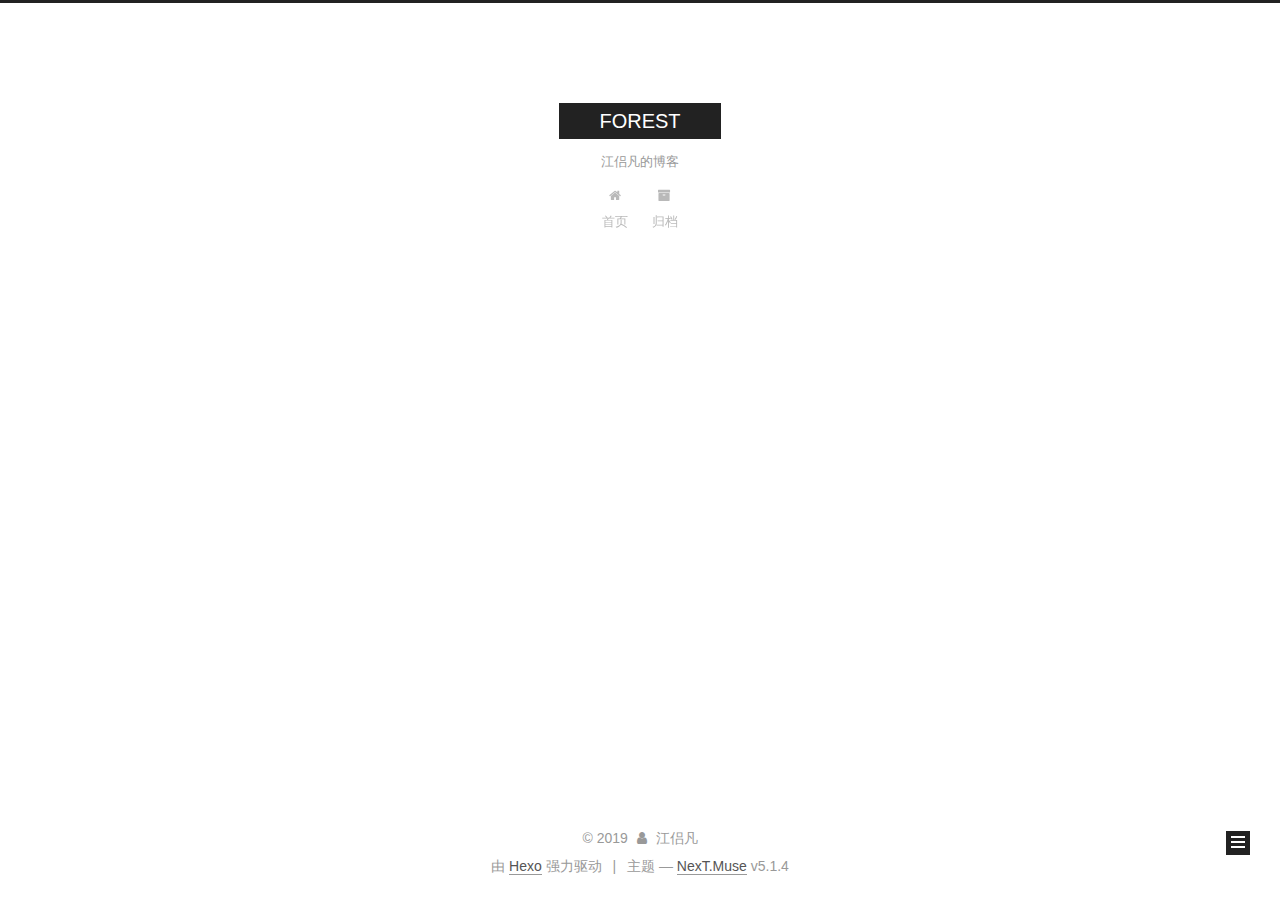
<file: archives/index.html>
<!DOCTYPE html>



  


<html class="theme-next muse use-motion" lang="zh-Hans">
<head><meta name="generator" content="Hexo 3.9.0">
  <meta charset="UTF-8">
<meta http-equiv="X-UA-Compatible" content="IE=edge">
<meta name="viewport" content="width=device-width, initial-scale=1, maximum-scale=1">
<meta name="theme-color" content="#222">









<meta http-equiv="Cache-Control" content="no-transform">
<meta http-equiv="Cache-Control" content="no-siteapp">
















  
  
  <link href="/lib/fancybox/source/jquery.fancybox.css?v=2.1.5" rel="stylesheet" type="text/css">







<link href="/lib/font-awesome/css/font-awesome.min.css?v=4.6.2" rel="stylesheet" type="text/css">

<link href="/css/main.css?v=5.1.4" rel="stylesheet" type="text/css">


  <link rel="apple-touch-icon" sizes="180x180" href="/images/apple-touch-icon-next.png?v=5.1.4">


  <link rel="icon" type="image/png" sizes="32x32" href="/images/favicon-32x32-next.png?v=5.1.4">


  <link rel="icon" type="image/png" sizes="16x16" href="/images/favicon-16x16-next.png?v=5.1.4">


  <link rel="mask-icon" href="/images/logo.svg?v=5.1.4" color="#222">





  <meta name="keywords" content="Hexo, NexT">










<meta property="og:type" content="website">
<meta property="og:title" content="FOREST">
<meta property="og:url" content="/archives/index.html">
<meta property="og:site_name" content="FOREST">
<meta property="og:locale" content="zh-Hans">
<meta name="twitter:card" content="summary">
<meta name="twitter:title" content="FOREST">



<script type="text/javascript" id="hexo.configurations">
  var NexT = window.NexT || {};
  var CONFIG = {
    root: '/',
    scheme: 'Muse',
    version: '5.1.4',
    sidebar: {"position":"left","display":"post","offset":12,"b2t":false,"scrollpercent":false,"onmobile":false},
    fancybox: true,
    tabs: true,
    motion: {"enable":true,"async":false,"transition":{"post_block":"fadeIn","post_header":"slideDownIn","post_body":"slideDownIn","coll_header":"slideLeftIn","sidebar":"slideUpIn"}},
    duoshuo: {
      userId: '0',
      author: '博主'
    },
    algolia: {
      applicationID: '',
      apiKey: '',
      indexName: '',
      hits: {"per_page":10},
      labels: {"input_placeholder":"Search for Posts","hits_empty":"We didn't find any results for the search: ${query}","hits_stats":"${hits} results found in ${time} ms"}
    }
  };
</script>



  <link rel="canonical" href="/archives/">





  <title>归档 | FOREST</title>
  








</head>

<body itemscope itemtype="http://schema.org/WebPage" lang="zh-Hans">

  
  
    
  

  <div class="container sidebar-position-left page-archive">
    <div class="headband"></div>

    <header id="header" class="header" itemscope itemtype="http://schema.org/WPHeader">
      <div class="header-inner"><div class="site-brand-wrapper">
  <div class="site-meta ">
    

    <div class="custom-logo-site-title">
      <a href="/" class="brand" rel="start">
        <span class="logo-line-before"><i></i></span>
        <span class="site-title">FOREST</span>
        <span class="logo-line-after"><i></i></span>
      </a>
    </div>
      
        <p class="site-subtitle">江侣凡的博客</p>
      
  </div>

  <div class="site-nav-toggle">
    <button>
      <span class="btn-bar"></span>
      <span class="btn-bar"></span>
      <span class="btn-bar"></span>
    </button>
  </div>
</div>

<nav class="site-nav">
  

  
    <ul id="menu" class="menu">
      
        
        <li class="menu-item menu-item-home">
          <a href="/" rel="section">
            
              <i class="menu-item-icon fa fa-fw fa-home"></i> <br>
            
            首页
          </a>
        </li>
      
        
        <li class="menu-item menu-item-archives">
          <a href="/archives/" rel="section">
            
              <i class="menu-item-icon fa fa-fw fa-archive"></i> <br>
            
            归档
          </a>
        </li>
      

      
    </ul>
  

  
</nav>



 </div>
    </header>

    <main id="main" class="main">
      <div class="main-inner">
        <div class="content-wrap">
          <div id="content" class="content">
            

  
  
  
  <div class="post-block archive">
    <div id="posts" class="posts-collapse">
      <span class="archive-move-on"></span>

      <span class="archive-page-counter">
        
        
        
          
        
        嗯..! 目前共计 1 篇日志。 继续努力。
      </span>

      

        
        
        

        
          
          <div class="collection-title">
            <h1 class="archive-year" id="archive-year-2019">2019</h1>
          </div>
        
        

        

  <article class="post post-type-normal" itemscope itemtype="http://schema.org/Article">
    <header class="post-header">

      <h2 class="post-title">
        
            <a class="post-title-link" href="/2019/08/25/blog/" itemprop="url">
              
                <span itemprop="name">未命名</span>
              
            </a>
        
      </h2>

      <div class="post-meta">
        <time class="post-time" itemprop="dateCreated" datetime="2019-08-25T11:14:36+08:00" content="2019-08-25">
          08-25
        </time>
      </div>

    </header>
  </article>



      

    </div>
  </div>
  
  
  

  



          </div>
          


          

        </div>
        
          
  
  <div class="sidebar-toggle">
    <div class="sidebar-toggle-line-wrap">
      <span class="sidebar-toggle-line sidebar-toggle-line-first"></span>
      <span class="sidebar-toggle-line sidebar-toggle-line-middle"></span>
      <span class="sidebar-toggle-line sidebar-toggle-line-last"></span>
    </div>
  </div>

  <aside id="sidebar" class="sidebar">
    
    <div class="sidebar-inner">

      

      

      <section class="site-overview-wrap sidebar-panel sidebar-panel-active">
        <div class="site-overview">
          <div class="site-author motion-element" itemprop="author" itemscope itemtype="http://schema.org/Person">
            
              <p class="site-author-name" itemprop="name">江侣凡</p>
              <p class="site-description motion-element" itemprop="description"></p>
          </div>

          <nav class="site-state motion-element">

            
              <div class="site-state-item site-state-posts">
              
                <a href="/archives/">
              
                  <span class="site-state-item-count">1</span>
                  <span class="site-state-item-name">日志</span>
                </a>
              </div>
            

            

            

          </nav>

          

          

          
          

          
          

          

        </div>
      </section>

      

      

    </div>
  </aside>


        
      </div>
    </main>

    <footer id="footer" class="footer">
      <div class="footer-inner">
        <div class="copyright">&copy; <span itemprop="copyrightYear">2019</span>
  <span class="with-love">
    <i class="fa fa-user"></i>
  </span>
  <span class="author" itemprop="copyrightHolder">江侣凡</span>

  
</div>


  <div class="powered-by">由 <a class="theme-link" target="_blank" href="https://hexo.io">Hexo</a> 强力驱动</div>



  <span class="post-meta-divider">|</span>



  <div class="theme-info">主题 &mdash; <a class="theme-link" target="_blank" href="https://github.com/iissnan/hexo-theme-next">NexT.Muse</a> v5.1.4</div>




        







        
      </div>
    </footer>

    
      <div class="back-to-top">
        <i class="fa fa-arrow-up"></i>
        
      </div>
    

    

  </div>

  

<script type="text/javascript">
  if (Object.prototype.toString.call(window.Promise) !== '[object Function]') {
    window.Promise = null;
  }
</script>









  












  
  
    <script type="text/javascript" src="/lib/jquery/index.js?v=2.1.3"></script>
  

  
  
    <script type="text/javascript" src="/lib/fastclick/lib/fastclick.min.js?v=1.0.6"></script>
  

  
  
    <script type="text/javascript" src="/lib/jquery_lazyload/jquery.lazyload.js?v=1.9.7"></script>
  

  
  
    <script type="text/javascript" src="/lib/velocity/velocity.min.js?v=1.2.1"></script>
  

  
  
    <script type="text/javascript" src="/lib/velocity/velocity.ui.min.js?v=1.2.1"></script>
  

  
  
    <script type="text/javascript" src="/lib/fancybox/source/jquery.fancybox.pack.js?v=2.1.5"></script>
  


  


  <script type="text/javascript" src="/js/src/utils.js?v=5.1.4"></script>

  <script type="text/javascript" src="/js/src/motion.js?v=5.1.4"></script>



  
  

  

  


  <script type="text/javascript" src="/js/src/bootstrap.js?v=5.1.4"></script>



  


  




	





  





  












  





  

  

  

  
  

  

  

  

</body>
</html>
</file>
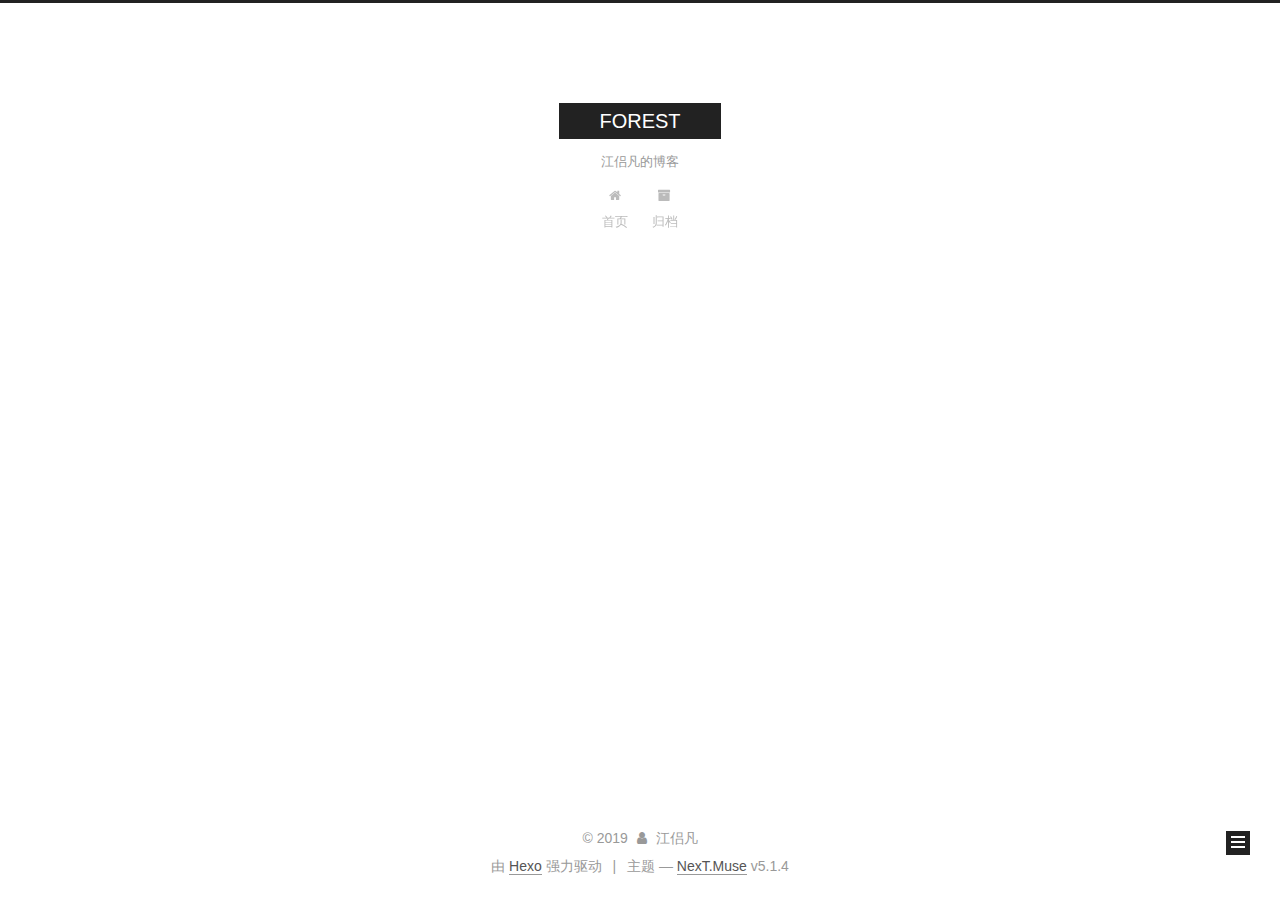
<file: archives/2019/index.html>
<!DOCTYPE html>



  


<html class="theme-next muse use-motion" lang="zh-Hans">
<head><meta name="generator" content="Hexo 3.9.0">
  <meta charset="UTF-8">
<meta http-equiv="X-UA-Compatible" content="IE=edge">
<meta name="viewport" content="width=device-width, initial-scale=1, maximum-scale=1">
<meta name="theme-color" content="#222">









<meta http-equiv="Cache-Control" content="no-transform">
<meta http-equiv="Cache-Control" content="no-siteapp">
















  
  
  <link href="/lib/fancybox/source/jquery.fancybox.css?v=2.1.5" rel="stylesheet" type="text/css">







<link href="/lib/font-awesome/css/font-awesome.min.css?v=4.6.2" rel="stylesheet" type="text/css">

<link href="/css/main.css?v=5.1.4" rel="stylesheet" type="text/css">


  <link rel="apple-touch-icon" sizes="180x180" href="/images/apple-touch-icon-next.png?v=5.1.4">


  <link rel="icon" type="image/png" sizes="32x32" href="/images/favicon-32x32-next.png?v=5.1.4">


  <link rel="icon" type="image/png" sizes="16x16" href="/images/favicon-16x16-next.png?v=5.1.4">


  <link rel="mask-icon" href="/images/logo.svg?v=5.1.4" color="#222">





  <meta name="keywords" content="Hexo, NexT">










<meta property="og:type" content="website">
<meta property="og:title" content="FOREST">
<meta property="og:url" content="/archives/2019/index.html">
<meta property="og:site_name" content="FOREST">
<meta property="og:locale" content="zh-Hans">
<meta name="twitter:card" content="summary">
<meta name="twitter:title" content="FOREST">



<script type="text/javascript" id="hexo.configurations">
  var NexT = window.NexT || {};
  var CONFIG = {
    root: '/',
    scheme: 'Muse',
    version: '5.1.4',
    sidebar: {"position":"left","display":"post","offset":12,"b2t":false,"scrollpercent":false,"onmobile":false},
    fancybox: true,
    tabs: true,
    motion: {"enable":true,"async":false,"transition":{"post_block":"fadeIn","post_header":"slideDownIn","post_body":"slideDownIn","coll_header":"slideLeftIn","sidebar":"slideUpIn"}},
    duoshuo: {
      userId: '0',
      author: '博主'
    },
    algolia: {
      applicationID: '',
      apiKey: '',
      indexName: '',
      hits: {"per_page":10},
      labels: {"input_placeholder":"Search for Posts","hits_empty":"We didn't find any results for the search: ${query}","hits_stats":"${hits} results found in ${time} ms"}
    }
  };
</script>



  <link rel="canonical" href="/archives/2019/">





  <title>归档 | FOREST</title>
  








</head>

<body itemscope itemtype="http://schema.org/WebPage" lang="zh-Hans">

  
  
    
  

  <div class="container sidebar-position-left page-archive">
    <div class="headband"></div>

    <header id="header" class="header" itemscope itemtype="http://schema.org/WPHeader">
      <div class="header-inner"><div class="site-brand-wrapper">
  <div class="site-meta ">
    

    <div class="custom-logo-site-title">
      <a href="/" class="brand" rel="start">
        <span class="logo-line-before"><i></i></span>
        <span class="site-title">FOREST</span>
        <span class="logo-line-after"><i></i></span>
      </a>
    </div>
      
        <p class="site-subtitle">江侣凡的博客</p>
      
  </div>

  <div class="site-nav-toggle">
    <button>
      <span class="btn-bar"></span>
      <span class="btn-bar"></span>
      <span class="btn-bar"></span>
    </button>
  </div>
</div>

<nav class="site-nav">
  

  
    <ul id="menu" class="menu">
      
        
        <li class="menu-item menu-item-home">
          <a href="/" rel="section">
            
              <i class="menu-item-icon fa fa-fw fa-home"></i> <br>
            
            首页
          </a>
        </li>
      
        
        <li class="menu-item menu-item-archives">
          <a href="/archives/" rel="section">
            
              <i class="menu-item-icon fa fa-fw fa-archive"></i> <br>
            
            归档
          </a>
        </li>
      

      
    </ul>
  

  
</nav>



 </div>
    </header>

    <main id="main" class="main">
      <div class="main-inner">
        <div class="content-wrap">
          <div id="content" class="content">
            

  
  
  
  <div class="post-block archive">
    <div id="posts" class="posts-collapse">
      <span class="archive-move-on"></span>

      <span class="archive-page-counter">
        
        
        
          
        
        嗯..! 目前共计 1 篇日志。 继续努力。
      </span>

      

        
        
        

        
          
          <div class="collection-title">
            <h1 class="archive-year" id="archive-year-2019">2019</h1>
          </div>
        
        

        

  <article class="post post-type-normal" itemscope itemtype="http://schema.org/Article">
    <header class="post-header">

      <h2 class="post-title">
        
            <a class="post-title-link" href="/2019/08/25/blog/" itemprop="url">
              
                <span itemprop="name">未命名</span>
              
            </a>
        
      </h2>

      <div class="post-meta">
        <time class="post-time" itemprop="dateCreated" datetime="2019-08-25T11:14:36+08:00" content="2019-08-25">
          08-25
        </time>
      </div>

    </header>
  </article>



      

    </div>
  </div>
  
  
  

  



          </div>
          


          

        </div>
        
          
  
  <div class="sidebar-toggle">
    <div class="sidebar-toggle-line-wrap">
      <span class="sidebar-toggle-line sidebar-toggle-line-first"></span>
      <span class="sidebar-toggle-line sidebar-toggle-line-middle"></span>
      <span class="sidebar-toggle-line sidebar-toggle-line-last"></span>
    </div>
  </div>

  <aside id="sidebar" class="sidebar">
    
    <div class="sidebar-inner">

      

      

      <section class="site-overview-wrap sidebar-panel sidebar-panel-active">
        <div class="site-overview">
          <div class="site-author motion-element" itemprop="author" itemscope itemtype="http://schema.org/Person">
            
              <p class="site-author-name" itemprop="name">江侣凡</p>
              <p class="site-description motion-element" itemprop="description"></p>
          </div>

          <nav class="site-state motion-element">

            
              <div class="site-state-item site-state-posts">
              
                <a href="/archives/">
              
                  <span class="site-state-item-count">1</span>
                  <span class="site-state-item-name">日志</span>
                </a>
              </div>
            

            

            

          </nav>

          

          

          
          

          
          

          

        </div>
      </section>

      

      

    </div>
  </aside>


        
      </div>
    </main>

    <footer id="footer" class="footer">
      <div class="footer-inner">
        <div class="copyright">&copy; <span itemprop="copyrightYear">2019</span>
  <span class="with-love">
    <i class="fa fa-user"></i>
  </span>
  <span class="author" itemprop="copyrightHolder">江侣凡</span>

  
</div>


  <div class="powered-by">由 <a class="theme-link" target="_blank" href="https://hexo.io">Hexo</a> 强力驱动</div>



  <span class="post-meta-divider">|</span>



  <div class="theme-info">主题 &mdash; <a class="theme-link" target="_blank" href="https://github.com/iissnan/hexo-theme-next">NexT.Muse</a> v5.1.4</div>




        







        
      </div>
    </footer>

    
      <div class="back-to-top">
        <i class="fa fa-arrow-up"></i>
        
      </div>
    

    

  </div>

  

<script type="text/javascript">
  if (Object.prototype.toString.call(window.Promise) !== '[object Function]') {
    window.Promise = null;
  }
</script>









  












  
  
    <script type="text/javascript" src="/lib/jquery/index.js?v=2.1.3"></script>
  

  
  
    <script type="text/javascript" src="/lib/fastclick/lib/fastclick.min.js?v=1.0.6"></script>
  

  
  
    <script type="text/javascript" src="/lib/jquery_lazyload/jquery.lazyload.js?v=1.9.7"></script>
  

  
  
    <script type="text/javascript" src="/lib/velocity/velocity.min.js?v=1.2.1"></script>
  

  
  
    <script type="text/javascript" src="/lib/velocity/velocity.ui.min.js?v=1.2.1"></script>
  

  
  
    <script type="text/javascript" src="/lib/fancybox/source/jquery.fancybox.pack.js?v=2.1.5"></script>
  


  


  <script type="text/javascript" src="/js/src/utils.js?v=5.1.4"></script>

  <script type="text/javascript" src="/js/src/motion.js?v=5.1.4"></script>



  
  

  

  


  <script type="text/javascript" src="/js/src/bootstrap.js?v=5.1.4"></script>



  


  




	





  





  












  





  

  

  

  
  

  

  

  

</body>
</html>
</file>
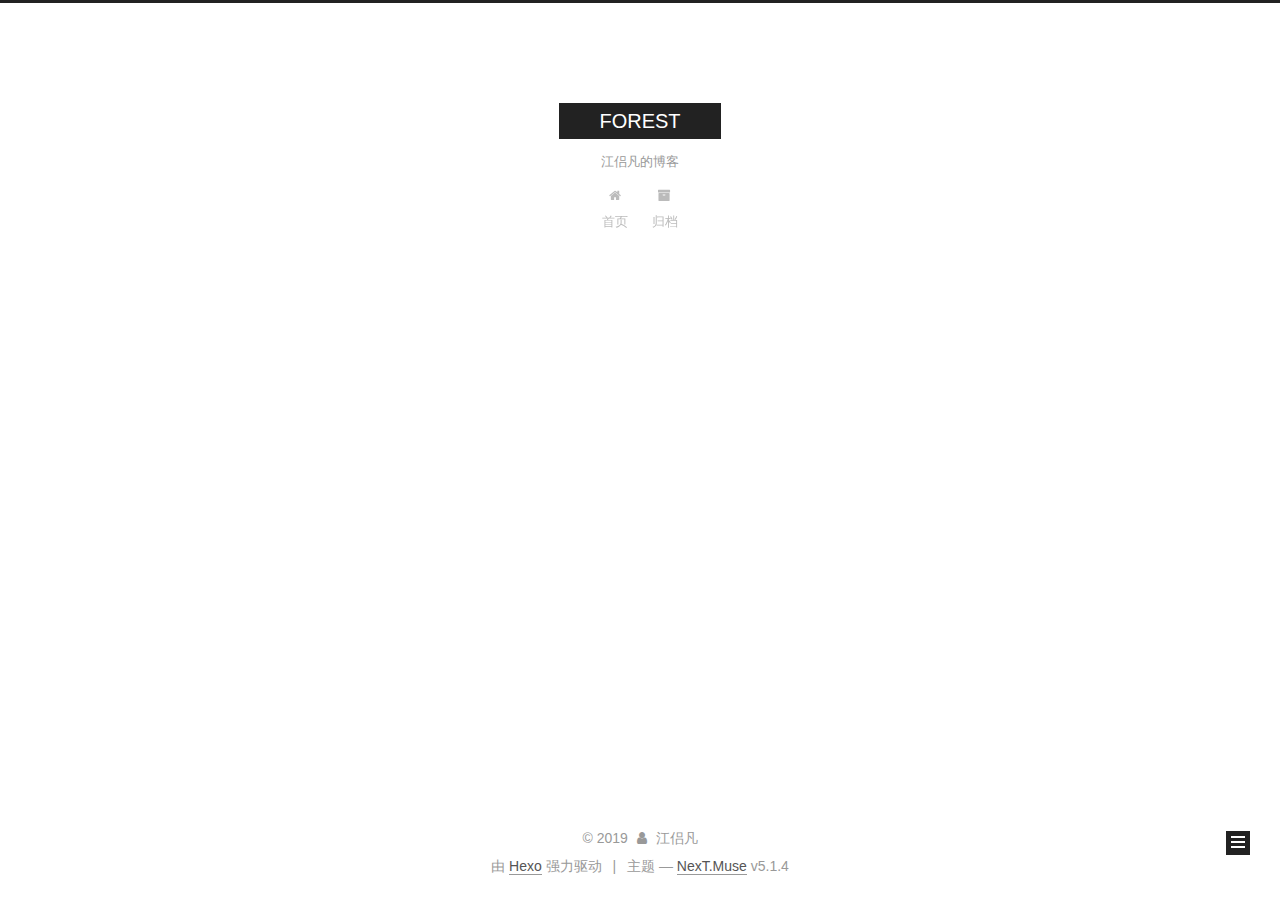
<file: archives/2019/08/index.html>
<!DOCTYPE html>



  


<html class="theme-next muse use-motion" lang="zh-Hans">
<head><meta name="generator" content="Hexo 3.9.0">
  <meta charset="UTF-8">
<meta http-equiv="X-UA-Compatible" content="IE=edge">
<meta name="viewport" content="width=device-width, initial-scale=1, maximum-scale=1">
<meta name="theme-color" content="#222">









<meta http-equiv="Cache-Control" content="no-transform">
<meta http-equiv="Cache-Control" content="no-siteapp">
















  
  
  <link href="/lib/fancybox/source/jquery.fancybox.css?v=2.1.5" rel="stylesheet" type="text/css">







<link href="/lib/font-awesome/css/font-awesome.min.css?v=4.6.2" rel="stylesheet" type="text/css">

<link href="/css/main.css?v=5.1.4" rel="stylesheet" type="text/css">


  <link rel="apple-touch-icon" sizes="180x180" href="/images/apple-touch-icon-next.png?v=5.1.4">


  <link rel="icon" type="image/png" sizes="32x32" href="/images/favicon-32x32-next.png?v=5.1.4">


  <link rel="icon" type="image/png" sizes="16x16" href="/images/favicon-16x16-next.png?v=5.1.4">


  <link rel="mask-icon" href="/images/logo.svg?v=5.1.4" color="#222">





  <meta name="keywords" content="Hexo, NexT">










<meta property="og:type" content="website">
<meta property="og:title" content="FOREST">
<meta property="og:url" content="/archives/2019/08/index.html">
<meta property="og:site_name" content="FOREST">
<meta property="og:locale" content="zh-Hans">
<meta name="twitter:card" content="summary">
<meta name="twitter:title" content="FOREST">



<script type="text/javascript" id="hexo.configurations">
  var NexT = window.NexT || {};
  var CONFIG = {
    root: '/',
    scheme: 'Muse',
    version: '5.1.4',
    sidebar: {"position":"left","display":"post","offset":12,"b2t":false,"scrollpercent":false,"onmobile":false},
    fancybox: true,
    tabs: true,
    motion: {"enable":true,"async":false,"transition":{"post_block":"fadeIn","post_header":"slideDownIn","post_body":"slideDownIn","coll_header":"slideLeftIn","sidebar":"slideUpIn"}},
    duoshuo: {
      userId: '0',
      author: '博主'
    },
    algolia: {
      applicationID: '',
      apiKey: '',
      indexName: '',
      hits: {"per_page":10},
      labels: {"input_placeholder":"Search for Posts","hits_empty":"We didn't find any results for the search: ${query}","hits_stats":"${hits} results found in ${time} ms"}
    }
  };
</script>



  <link rel="canonical" href="/archives/2019/08/">





  <title>归档 | FOREST</title>
  








</head>

<body itemscope itemtype="http://schema.org/WebPage" lang="zh-Hans">

  
  
    
  

  <div class="container sidebar-position-left page-archive">
    <div class="headband"></div>

    <header id="header" class="header" itemscope itemtype="http://schema.org/WPHeader">
      <div class="header-inner"><div class="site-brand-wrapper">
  <div class="site-meta ">
    

    <div class="custom-logo-site-title">
      <a href="/" class="brand" rel="start">
        <span class="logo-line-before"><i></i></span>
        <span class="site-title">FOREST</span>
        <span class="logo-line-after"><i></i></span>
      </a>
    </div>
      
        <p class="site-subtitle">江侣凡的博客</p>
      
  </div>

  <div class="site-nav-toggle">
    <button>
      <span class="btn-bar"></span>
      <span class="btn-bar"></span>
      <span class="btn-bar"></span>
    </button>
  </div>
</div>

<nav class="site-nav">
  

  
    <ul id="menu" class="menu">
      
        
        <li class="menu-item menu-item-home">
          <a href="/" rel="section">
            
              <i class="menu-item-icon fa fa-fw fa-home"></i> <br>
            
            首页
          </a>
        </li>
      
        
        <li class="menu-item menu-item-archives">
          <a href="/archives/" rel="section">
            
              <i class="menu-item-icon fa fa-fw fa-archive"></i> <br>
            
            归档
          </a>
        </li>
      

      
    </ul>
  

  
</nav>



 </div>
    </header>

    <main id="main" class="main">
      <div class="main-inner">
        <div class="content-wrap">
          <div id="content" class="content">
            

  
  
  
  <div class="post-block archive">
    <div id="posts" class="posts-collapse">
      <span class="archive-move-on"></span>

      <span class="archive-page-counter">
        
        
        
          
        
        嗯..! 目前共计 1 篇日志。 继续努力。
      </span>

      

        
        
        

        
          
          <div class="collection-title">
            <h1 class="archive-year" id="archive-year-2019">2019</h1>
          </div>
        
        

        

  <article class="post post-type-normal" itemscope itemtype="http://schema.org/Article">
    <header class="post-header">

      <h2 class="post-title">
        
            <a class="post-title-link" href="/2019/08/25/blog/" itemprop="url">
              
                <span itemprop="name">未命名</span>
              
            </a>
        
      </h2>

      <div class="post-meta">
        <time class="post-time" itemprop="dateCreated" datetime="2019-08-25T11:14:36+08:00" content="2019-08-25">
          08-25
        </time>
      </div>

    </header>
  </article>



      

    </div>
  </div>
  
  
  

  



          </div>
          


          

        </div>
        
          
  
  <div class="sidebar-toggle">
    <div class="sidebar-toggle-line-wrap">
      <span class="sidebar-toggle-line sidebar-toggle-line-first"></span>
      <span class="sidebar-toggle-line sidebar-toggle-line-middle"></span>
      <span class="sidebar-toggle-line sidebar-toggle-line-last"></span>
    </div>
  </div>

  <aside id="sidebar" class="sidebar">
    
    <div class="sidebar-inner">

      

      

      <section class="site-overview-wrap sidebar-panel sidebar-panel-active">
        <div class="site-overview">
          <div class="site-author motion-element" itemprop="author" itemscope itemtype="http://schema.org/Person">
            
              <p class="site-author-name" itemprop="name">江侣凡</p>
              <p class="site-description motion-element" itemprop="description"></p>
          </div>

          <nav class="site-state motion-element">

            
              <div class="site-state-item site-state-posts">
              
                <a href="/archives/">
              
                  <span class="site-state-item-count">1</span>
                  <span class="site-state-item-name">日志</span>
                </a>
              </div>
            

            

            

          </nav>

          

          

          
          

          
          

          

        </div>
      </section>

      

      

    </div>
  </aside>


        
      </div>
    </main>

    <footer id="footer" class="footer">
      <div class="footer-inner">
        <div class="copyright">&copy; <span itemprop="copyrightYear">2019</span>
  <span class="with-love">
    <i class="fa fa-user"></i>
  </span>
  <span class="author" itemprop="copyrightHolder">江侣凡</span>

  
</div>


  <div class="powered-by">由 <a class="theme-link" target="_blank" href="https://hexo.io">Hexo</a> 强力驱动</div>



  <span class="post-meta-divider">|</span>



  <div class="theme-info">主题 &mdash; <a class="theme-link" target="_blank" href="https://github.com/iissnan/hexo-theme-next">NexT.Muse</a> v5.1.4</div>




        







        
      </div>
    </footer>

    
      <div class="back-to-top">
        <i class="fa fa-arrow-up"></i>
        
      </div>
    

    

  </div>

  

<script type="text/javascript">
  if (Object.prototype.toString.call(window.Promise) !== '[object Function]') {
    window.Promise = null;
  }
</script>









  












  
  
    <script type="text/javascript" src="/lib/jquery/index.js?v=2.1.3"></script>
  

  
  
    <script type="text/javascript" src="/lib/fastclick/lib/fastclick.min.js?v=1.0.6"></script>
  

  
  
    <script type="text/javascript" src="/lib/jquery_lazyload/jquery.lazyload.js?v=1.9.7"></script>
  

  
  
    <script type="text/javascript" src="/lib/velocity/velocity.min.js?v=1.2.1"></script>
  

  
  
    <script type="text/javascript" src="/lib/velocity/velocity.ui.min.js?v=1.2.1"></script>
  

  
  
    <script type="text/javascript" src="/lib/fancybox/source/jquery.fancybox.pack.js?v=2.1.5"></script>
  


  


  <script type="text/javascript" src="/js/src/utils.js?v=5.1.4"></script>

  <script type="text/javascript" src="/js/src/motion.js?v=5.1.4"></script>



  
  

  

  


  <script type="text/javascript" src="/js/src/bootstrap.js?v=5.1.4"></script>



  


  




	





  





  












  





  

  

  

  
  

  

  

  

</body>
</html>
</file>
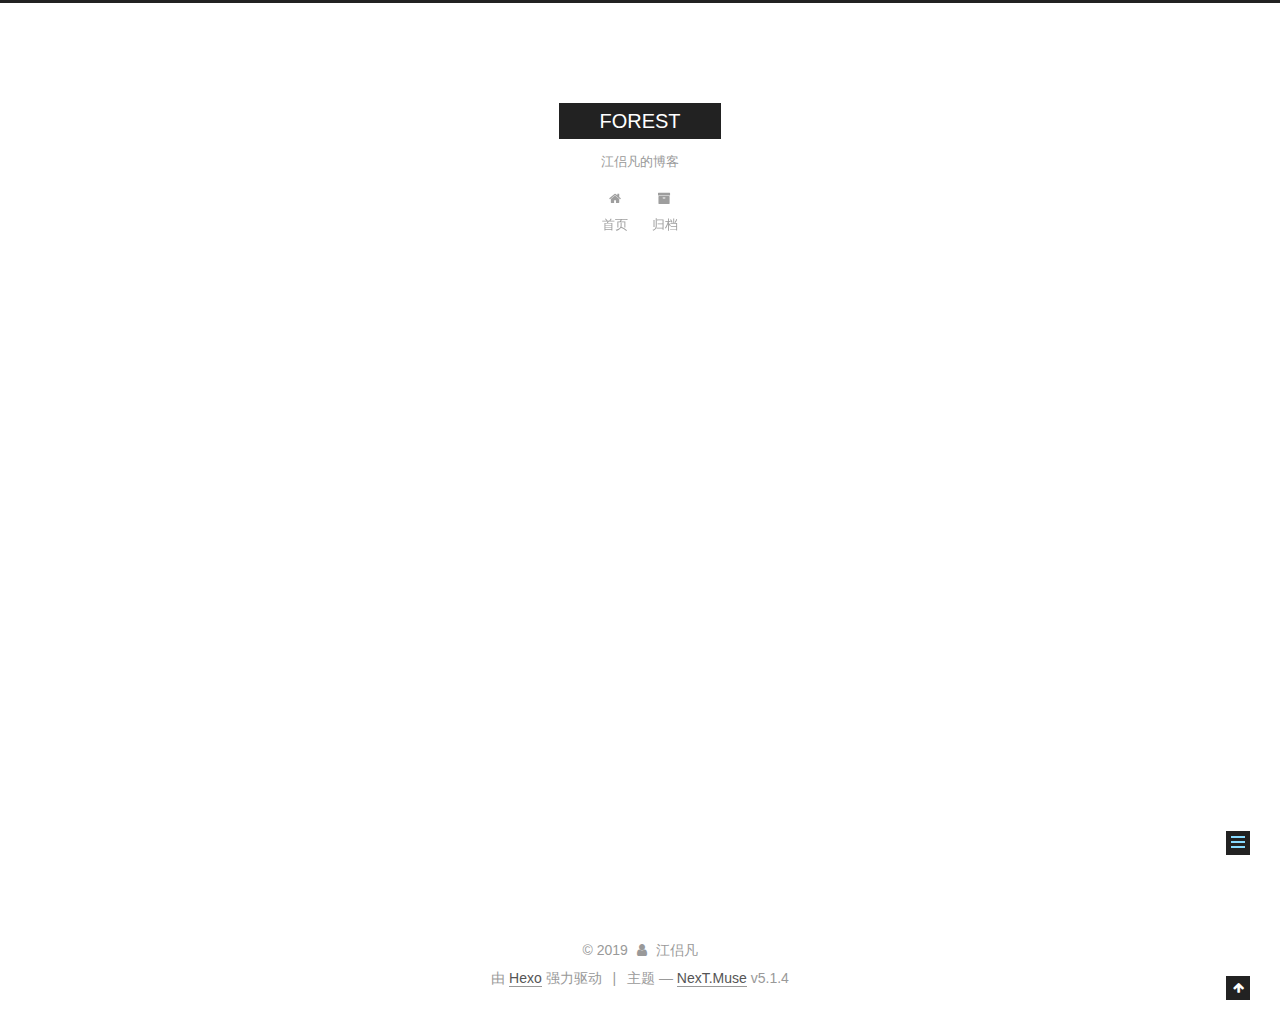
<file: 2019/08/22/blog/index.html>
<!DOCTYPE html>



  


<html class="theme-next muse use-motion" lang="zh-Hans">
<head><meta name="generator" content="Hexo 3.9.0">
  <meta charset="UTF-8">
<meta http-equiv="X-UA-Compatible" content="IE=edge">
<meta name="viewport" content="width=device-width, initial-scale=1, maximum-scale=1">
<meta name="theme-color" content="#222">









<meta http-equiv="Cache-Control" content="no-transform">
<meta http-equiv="Cache-Control" content="no-siteapp">
















  
  
  <link href="/lib/fancybox/source/jquery.fancybox.css?v=2.1.5" rel="stylesheet" type="text/css">







<link href="/lib/font-awesome/css/font-awesome.min.css?v=4.6.2" rel="stylesheet" type="text/css">

<link href="/css/main.css?v=5.1.4" rel="stylesheet" type="text/css">


  <link rel="apple-touch-icon" sizes="180x180" href="/images/apple-touch-icon-next.png?v=5.1.4">


  <link rel="icon" type="image/png" sizes="32x32" href="/images/favicon-32x32-next.png?v=5.1.4">


  <link rel="icon" type="image/png" sizes="16x16" href="/images/favicon-16x16-next.png?v=5.1.4">


  <link rel="mask-icon" href="/images/logo.svg?v=5.1.4" color="#222">





  <meta name="keywords" content="Hexo, NexT">










<meta name="description" content="免费个人博客的搭建1、创建Github账号和repository1.1、注册  首先你要注册一个 Github 的账号。当然如果你有一个Github的账号，你可以直接看下一步。打开 Github 之后，点击Sign up进行注册，输入你的username、邮箱、以及密码，就OK了。你的域名将会username.github.io,所以你要决定好取什么样的名字。注册时，会对你的邮箱发送一个验证">
<meta property="og:type" content="article">
<meta property="og:title" content="FOREST">
<meta property="og:url" content="/2019/08/22/blog/index.html">
<meta property="og:site_name" content="FOREST">
<meta property="og:description" content="免费个人博客的搭建1、创建Github账号和repository1.1、注册  首先你要注册一个 Github 的账号。当然如果你有一个Github的账号，你可以直接看下一步。打开 Github 之后，点击Sign up进行注册，输入你的username、邮箱、以及密码，就OK了。你的域名将会username.github.io,所以你要决定好取什么样的名字。注册时，会对你的邮箱发送一个验证">
<meta property="og:locale" content="zh-Hans">
<meta property="og:updated_time" content="2019-08-24T02:04:50.258Z">
<meta name="twitter:card" content="summary">
<meta name="twitter:title" content="FOREST">
<meta name="twitter:description" content="免费个人博客的搭建1、创建Github账号和repository1.1、注册  首先你要注册一个 Github 的账号。当然如果你有一个Github的账号，你可以直接看下一步。打开 Github 之后，点击Sign up进行注册，输入你的username、邮箱、以及密码，就OK了。你的域名将会username.github.io,所以你要决定好取什么样的名字。注册时，会对你的邮箱发送一个验证">



<script type="text/javascript" id="hexo.configurations">
  var NexT = window.NexT || {};
  var CONFIG = {
    root: '/',
    scheme: 'Muse',
    version: '5.1.4',
    sidebar: {"position":"left","display":"post","offset":12,"b2t":false,"scrollpercent":false,"onmobile":false},
    fancybox: true,
    tabs: true,
    motion: {"enable":true,"async":false,"transition":{"post_block":"fadeIn","post_header":"slideDownIn","post_body":"slideDownIn","coll_header":"slideLeftIn","sidebar":"slideUpIn"}},
    duoshuo: {
      userId: '0',
      author: '博主'
    },
    algolia: {
      applicationID: '',
      apiKey: '',
      indexName: '',
      hits: {"per_page":10},
      labels: {"input_placeholder":"Search for Posts","hits_empty":"We didn't find any results for the search: ${query}","hits_stats":"${hits} results found in ${time} ms"}
    }
  };
</script>



  <link rel="canonical" href="/2019/08/22/blog/">





  <title> | FOREST</title>
  








</head>

<body itemscope itemtype="http://schema.org/WebPage" lang="zh-Hans">

  
  
    
  

  <div class="container sidebar-position-left page-post-detail">
    <div class="headband"></div>

    <header id="header" class="header" itemscope itemtype="http://schema.org/WPHeader">
      <div class="header-inner"><div class="site-brand-wrapper">
  <div class="site-meta ">
    

    <div class="custom-logo-site-title">
      <a href="/" class="brand" rel="start">
        <span class="logo-line-before"><i></i></span>
        <span class="site-title">FOREST</span>
        <span class="logo-line-after"><i></i></span>
      </a>
    </div>
      
        <p class="site-subtitle">江侣凡的博客</p>
      
  </div>

  <div class="site-nav-toggle">
    <button>
      <span class="btn-bar"></span>
      <span class="btn-bar"></span>
      <span class="btn-bar"></span>
    </button>
  </div>
</div>

<nav class="site-nav">
  

  
    <ul id="menu" class="menu">
      
        
        <li class="menu-item menu-item-home">
          <a href="/" rel="section">
            
              <i class="menu-item-icon fa fa-fw fa-home"></i> <br>
            
            首页
          </a>
        </li>
      
        
        <li class="menu-item menu-item-archives">
          <a href="/archives/" rel="section">
            
              <i class="menu-item-icon fa fa-fw fa-archive"></i> <br>
            
            归档
          </a>
        </li>
      

      
    </ul>
  

  
</nav>



 </div>
    </header>

    <main id="main" class="main">
      <div class="main-inner">
        <div class="content-wrap">
          <div id="content" class="content">
            

  <div id="posts" class="posts-expand">
    

  

  
  
  

  <article class="post post-type-normal" itemscope itemtype="http://schema.org/Article">
  
  
  
  <div class="post-block">
    <link itemprop="mainEntityOfPage" href="/2019/08/22/blog/">

    <span hidden itemprop="author" itemscope itemtype="http://schema.org/Person">
      <meta itemprop="name" content="江侣凡">
      <meta itemprop="description" content>
      <meta itemprop="image" content="/images/avatar.gif">
    </span>

    <span hidden itemprop="publisher" itemscope itemtype="http://schema.org/Organization">
      <meta itemprop="name" content="FOREST">
    </span>

    
      <header class="post-header">

        
        
          <h1 class="post-title" itemprop="name headline"></h1>
        

        <div class="post-meta">
          <span class="post-time">
            
              <span class="post-meta-item-icon">
                <i class="fa fa-calendar-o"></i>
              </span>
              
                <span class="post-meta-item-text">发表于</span>
              
              <time title="创建于" itemprop="dateCreated datePublished" datetime="2019-08-22T19:58:09+08:00">
                2019-08-22
              </time>
            

            

            
          </span>

          

          
            
          

          
          

          

          

          

        </div>
      </header>
    

    
    
    
    <div class="post-body" itemprop="articleBody">

      
      

      
        <img strc="https://farm4.staticflickr.com/3745/8971419780_cb88b22947_b.jpg" widh="50%">


<h1 id="免费个人博客的搭建"><a href="#免费个人博客的搭建" class="headerlink" title="免费个人博客的搭建"></a>免费个人博客的搭建</h1><h2 id="1、创建Github账号和repository"><a href="#1、创建Github账号和repository" class="headerlink" title="1、创建Github账号和repository"></a>1、创建Github账号和repository</h2><h3 id="1-1、注册"><a href="#1-1、注册" class="headerlink" title="1.1、注册"></a>1.1、注册</h3><p>  首先你要注册一个 <a href="https://github.com/" target="_blank" rel="noopener">Github</a> 的账号。当然如果你有一个Github的账号，你可以直接看下一步。打开 <a href="https://github.com/" target="_blank" rel="noopener">Github</a> 之后，点击Sign up进行注册，输入你的username、邮箱、以及密码，就OK了。你的域名将会username.github.io,所以你要决定好取什么样的名字。注册时，会对你的邮箱发送一个验证，你点一下就好。  </p>
<h3 id="1-2、创建一个repository"><a href="#1-2、创建一个repository" class="headerlink" title="1.2、创建一个repository"></a>1.2、创建一个repository</h3><p>注册好之后，你需要创建一个repository 来储存我们的网站，点击 <a href="https://github.com/" target="_blank" rel="noopener">Github</a> 页面左侧的一个标签Repositoyies</p>

      
    </div>
    
    
    

    

    

    

    <footer class="post-footer">
      

      
      
      

      

      
      
    </footer>
  </div>
  
  
  
  </article>



    <div class="post-spread">
      
    </div>
  </div>


          </div>
          


          

  



        </div>
        
          
  
  <div class="sidebar-toggle">
    <div class="sidebar-toggle-line-wrap">
      <span class="sidebar-toggle-line sidebar-toggle-line-first"></span>
      <span class="sidebar-toggle-line sidebar-toggle-line-middle"></span>
      <span class="sidebar-toggle-line sidebar-toggle-line-last"></span>
    </div>
  </div>

  <aside id="sidebar" class="sidebar">
    
    <div class="sidebar-inner">

      

      
        <ul class="sidebar-nav motion-element">
          <li class="sidebar-nav-toc sidebar-nav-active" data-target="post-toc-wrap">
            文章目录
          </li>
          <li class="sidebar-nav-overview" data-target="site-overview-wrap">
            站点概览
          </li>
        </ul>
      

      <section class="site-overview-wrap sidebar-panel">
        <div class="site-overview">
          <div class="site-author motion-element" itemprop="author" itemscope itemtype="http://schema.org/Person">
            
              <p class="site-author-name" itemprop="name">江侣凡</p>
              <p class="site-description motion-element" itemprop="description"></p>
          </div>

          <nav class="site-state motion-element">

            
              <div class="site-state-item site-state-posts">
              
                <a href="/archives/">
              
                  <span class="site-state-item-count">1</span>
                  <span class="site-state-item-name">日志</span>
                </a>
              </div>
            

            

            

          </nav>

          

          

          
          

          
          

          

        </div>
      </section>

      
      <!--noindex-->
        <section class="post-toc-wrap motion-element sidebar-panel sidebar-panel-active">
          <div class="post-toc">

            
              
            

            
              <div class="post-toc-content"><ol class="nav"><li class="nav-item nav-level-1"><a class="nav-link" href="#免费个人博客的搭建"><span class="nav-number">1.</span> <span class="nav-text">免费个人博客的搭建</span></a><ol class="nav-child"><li class="nav-item nav-level-2"><a class="nav-link" href="#1、创建Github账号和repository"><span class="nav-number">1.1.</span> <span class="nav-text">1、创建Github账号和repository</span></a><ol class="nav-child"><li class="nav-item nav-level-3"><a class="nav-link" href="#1-1、注册"><span class="nav-number">1.1.1.</span> <span class="nav-text">1.1、注册</span></a></li><li class="nav-item nav-level-3"><a class="nav-link" href="#1-2、创建一个repository"><span class="nav-number">1.1.2.</span> <span class="nav-text">1.2、创建一个repository</span></a></li></ol></li></ol></li></ol></div>
            

          </div>
        </section>
      <!--/noindex-->
      

      

    </div>
  </aside>


        
      </div>
    </main>

    <footer id="footer" class="footer">
      <div class="footer-inner">
        <div class="copyright">&copy; <span itemprop="copyrightYear">2019</span>
  <span class="with-love">
    <i class="fa fa-user"></i>
  </span>
  <span class="author" itemprop="copyrightHolder">江侣凡</span>

  
</div>


  <div class="powered-by">由 <a class="theme-link" target="_blank" href="https://hexo.io">Hexo</a> 强力驱动</div>



  <span class="post-meta-divider">|</span>



  <div class="theme-info">主题 &mdash; <a class="theme-link" target="_blank" href="https://github.com/iissnan/hexo-theme-next">NexT.Muse</a> v5.1.4</div>




        







        
      </div>
    </footer>

    
      <div class="back-to-top">
        <i class="fa fa-arrow-up"></i>
        
      </div>
    

    

  </div>

  

<script type="text/javascript">
  if (Object.prototype.toString.call(window.Promise) !== '[object Function]') {
    window.Promise = null;
  }
</script>









  












  
  
    <script type="text/javascript" src="/lib/jquery/index.js?v=2.1.3"></script>
  

  
  
    <script type="text/javascript" src="/lib/fastclick/lib/fastclick.min.js?v=1.0.6"></script>
  

  
  
    <script type="text/javascript" src="/lib/jquery_lazyload/jquery.lazyload.js?v=1.9.7"></script>
  

  
  
    <script type="text/javascript" src="/lib/velocity/velocity.min.js?v=1.2.1"></script>
  

  
  
    <script type="text/javascript" src="/lib/velocity/velocity.ui.min.js?v=1.2.1"></script>
  

  
  
    <script type="text/javascript" src="/lib/fancybox/source/jquery.fancybox.pack.js?v=2.1.5"></script>
  


  


  <script type="text/javascript" src="/js/src/utils.js?v=5.1.4"></script>

  <script type="text/javascript" src="/js/src/motion.js?v=5.1.4"></script>



  
  

  
  <script type="text/javascript" src="/js/src/scrollspy.js?v=5.1.4"></script>
<script type="text/javascript" src="/js/src/post-details.js?v=5.1.4"></script>



  


  <script type="text/javascript" src="/js/src/bootstrap.js?v=5.1.4"></script>



  


  




	





  





  












  





  

  

  

  
  

  

  

  

</body>
</html>
</file>
<file: css/main.css>
/* normalize.css v3.0.2 | MIT License | git.io/normalize */
html {
  font-family: sans-serif; /* 1 */
  -ms-text-size-adjust: 100%; /* 2 */
  -webkit-text-size-adjust: 100%; /* 2 */
}
body {
  margin: 0;
}
article,
aside,
details,
figcaption,
figure,
footer,
header,
hgroup,
main,
menu,
nav,
section,
summary {
  display: block;
}
audio,
canvas,
progress,
video {
  display: inline-block; /* 1 */
  vertical-align: baseline; /* 2 */
}
audio:not([controls]) {
  display: none;
  height: 0;
}
[hidden],
template {
  display: none;
}
a {
  background-color: transparent;
}
a:active,
a:hover {
  outline: 0;
}
abbr[title] {
  border-bottom: 1px dotted;
}
b,
strong {
  font-weight: bold;
}
dfn {
  font-style: italic;
}
h1 {
  font-size: 2em;
  margin: 0.67em 0;
}
mark {
  background: #ff0;
  color: #000;
}
small {
  font-size: 80%;
}
sub,
sup {
  font-size: 75%;
  line-height: 0;
  position: relative;
  vertical-align: baseline;
}
sup {
  top: -0.5em;
}
sub {
  bottom: -0.25em;
}
img {
  border: 0;
}
svg:not(:root) {
  overflow: hidden;
}
figure {
  margin: 1em 40px;
}
hr {
  -moz-box-sizing: content-box;
  box-sizing: content-box;
  height: 0;
}
pre {
  overflow: auto;
}
code,
kbd,
pre,
samp {
  font-family: monospace, monospace;
  font-size: 1em;
}
button,
input,
optgroup,
select,
textarea {
  color: inherit; /* 1 */
  font: inherit; /* 2 */
  margin: 0; /* 3 */
}
button {
  overflow: visible;
}
button,
select {
  text-transform: none;
}
button,
html input[type="button"],
input[type="reset"],
input[type="submit"] {
  -webkit-appearance: button; /* 2 */
  cursor: pointer; /* 3 */
}
button[disabled],
html input[disabled] {
  cursor: default;
}
button::-moz-focus-inner,
input::-moz-focus-inner {
  border: 0;
  padding: 0;
}
input {
  line-height: normal;
}
input[type="checkbox"],
input[type="radio"] {
  box-sizing: border-box; /* 1 */
  padding: 0; /* 2 */
}
input[type="number"]::-webkit-inner-spin-button,
input[type="number"]::-webkit-outer-spin-button {
  height: auto;
}
input[type="search"] {
  -webkit-appearance: textfield; /* 1 */
  -moz-box-sizing: content-box;
  -webkit-box-sizing: content-box; /* 2 */
  box-sizing: content-box;
}
input[type="search"]::-webkit-search-cancel-button,
input[type="search"]::-webkit-search-decoration {
  -webkit-appearance: none;
}
fieldset {
  border: 1px solid #c0c0c0;
  margin: 0 2px;
  padding: 0.35em 0.625em 0.75em;
}
legend {
  border: 0; /* 1 */
  padding: 0; /* 2 */
}
textarea {
  overflow: auto;
}
optgroup {
  font-weight: bold;
}
table {
  border-collapse: collapse;
  border-spacing: 0;
}
td,
th {
  padding: 0;
}
::selection {
  background: #262a30;
  color: #fff;
}
body {
  position: relative;
  font-family: 'Lato', "PingFang SC", "Microsoft YaHei", sans-serif;
  font-size: 14px;
  line-height: 2;
  color: #555;
  background: #fff;
}
@media (max-width: 767px) {
  body {
    padding-right: 0 !important;
  }
}
@media (min-width: 768px) and (max-width: 991px) {
  body {
    padding-right: 0 !important;
  }
}
@media (min-width: 1600px) {
  body {
    font-size: 16px;
  }
}
h1,
h2,
h3,
h4,
h5,
h6 {
  margin: 0;
  padding: 0;
  font-weight: bold;
  line-height: 1.5;
  font-family: 'Lato', "PingFang SC", "Microsoft YaHei", sans-serif;
}
h2,
h3,
h4,
h5,
h6 {
  margin: 20px 0 15px;
}
h1 {
  font-size: 22px;
}
@media (max-width: 767px) {
  h1 {
    font-size: 18px;
  }
}
h2 {
  font-size: 20px;
}
@media (max-width: 767px) {
  h2 {
    font-size: 16px;
  }
}
h3 {
  font-size: 18px;
}
@media (max-width: 767px) {
  h3 {
    font-size: 14px;
  }
}
h4 {
  font-size: 16px;
}
@media (max-width: 767px) {
  h4 {
    font-size: 12px;
  }
}
h5 {
  font-size: 14px;
}
@media (max-width: 767px) {
  h5 {
    font-size: 10px;
  }
}
h6 {
  font-size: 12px;
}
@media (max-width: 767px) {
  h6 {
    font-size: 8px;
  }
}
p {
  margin: 0 0 20px 0;
}
a {
  color: #555;
  text-decoration: none;
  outline: none;
  border-bottom: 1px solid #999;
  word-wrap: break-word;
}
a:hover {
  color: #222;
  border-bottom-color: #222;
}
blockquote {
  margin: 0;
  padding: 0;
}
img {
  display: block;
  margin: auto;
  max-width: 100%;
  height: auto;
}
hr {
  margin: 40px 0;
  height: 3px;
  border: none;
  background-color: #ddd;
  background-image: repeating-linear-gradient(-45deg, #fff, #fff 4px, transparent 4px, transparent 8px);
}
blockquote {
  padding: 0 15px;
  color: #666;
  border-left: 4px solid #ddd;
}
blockquote cite::before {
  content: "-";
  padding: 0 5px;
}
dt {
  font-weight: 700;
}
dd {
  margin: 0;
  padding: 0;
}
kbd {
  border: 1px solid #ccc;
  border-radius: 0.2em;
  box-shadow: 0.1em 0.1em 0.2em rgba(0,0,0,0.1);
  background-color: #f9f9f9;
  font-family: inherit;
  background-image: -webkit-linear-gradient(top, #eee, #fff, #eee);
  padding: 0.1em 0.3em;
  white-space: nowrap;
}
.text-left {
  text-align: left;
}
.text-center {
  text-align: center;
}
.text-right {
  text-align: right;
}
.text-justify {
  text-align: justify;
}
.text-nowrap {
  white-space: nowrap;
}
.text-lowercase {
  text-transform: lowercase;
}
.text-uppercase {
  text-transform: uppercase;
}
.text-capitalize {
  text-transform: capitalize;
}
.center-block {
  display: block;
  margin-left: auto;
  margin-right: auto;
}
.clearfix:before,
.clearfix:after {
  content: " ";
  display: table;
}
.clearfix:after {
  clear: both;
}
.pullquote {
  width: 45%;
}
.pullquote.left {
  float: left;
  margin-left: 5px;
  margin-right: 10px;
}
.pullquote.right {
  float: right;
  margin-left: 10px;
  margin-right: 5px;
}
.affix.affix.affix {
  position: fixed;
}
.translation {
  margin-top: -20px;
  font-size: 14px;
  color: #999;
}
.scrollbar-measure {
  width: 100px;
  height: 100px;
  overflow: scroll;
  position: absolute;
  top: -9999px;
}
.use-motion .motion-element {
  opacity: 0;
}
table {
  margin: 20px 0;
  width: 100%;
  border-collapse: collapse;
  border-spacing: 0;
  border: 1px solid #ddd;
  font-size: 14px;
  table-layout: fixed;
  word-wrap: break-all;
}
table>tbody>tr:nth-of-type(odd) {
  background-color: #f9f9f9;
}
table>tbody>tr:hover {
  background-color: #f5f5f5;
}
caption,
th,
td {
  padding: 8px;
  text-align: left;
  vertical-align: middle;
  font-weight: normal;
}
th,
td {
  border-bottom: 3px solid #ddd;
  border-right: 1px solid #eee;
}
th {
  padding-bottom: 10px;
  font-weight: 700;
}
td {
  border-bottom-width: 1px;
}
html,
body {
  height: 100%;
}
.container {
  position: relative;
  min-height: 100%;
}
.header-inner {
  margin: 0 auto;
  padding: 100px 0 70px;
  width: 700px;
}
@media (min-width: 1600px) {
  .container .header-inner {
    width: 900px;
  }
}
.main {
  padding-bottom: 150px;
}
.main-inner {
  margin: 0 auto;
  width: 700px;
}
@media (min-width: 1600px) {
  .container .main-inner {
    width: 900px;
  }
}
.footer {
  position: absolute;
  left: 0;
  bottom: 0;
  width: 100%;
  min-height: 50px;
}
.footer-inner {
  box-sizing: border-box;
  margin: 20px auto;
  width: 700px;
}
@media (min-width: 1600px) {
  .container .footer-inner {
    width: 900px;
  }
}
pre,
.highlight {
  overflow: auto;
  margin: 20px 0;
  padding: 0;
  font-size: 13px;
  color: #4d4d4c;
  background: #f7f7f7;
  line-height: 1.6;
}
pre,
code {
  font-family: consolas, Menlo, "PingFang SC", "Microsoft YaHei", monospace;
}
code {
  padding: 2px 4px;
  word-wrap: break-word;
  color: #555;
  background: #eee;
  border-radius: 3px;
  font-size: 13px;
}
pre {
  padding: 10px;
}
pre code {
  padding: 0;
  color: #4d4d4c;
  background: none;
  text-shadow: none;
}
.highlight {
  border-radius: 1px;
}
.highlight pre {
  border: none;
  margin: 0;
  padding: 10px 0;
}
.highlight table {
  margin: 0;
  width: auto;
  border: none;
}
.highlight td {
  border: none;
  padding: 0;
}
.highlight figcaption {
  font-size: 1em;
  color: #4d4d4c;
  line-height: 1em;
  margin-bottom: 1em;
}
.highlight figcaption:before,
.highlight figcaption:after {
  content: " ";
  display: table;
}
.highlight figcaption:after {
  clear: both;
}
.highlight figcaption a {
  float: right;
  color: #4d4d4c;
}
.highlight figcaption a:hover {
  border-bottom-color: #4d4d4c;
}
.highlight .gutter pre {
  padding-left: 10px;
  padding-right: 10px;
  color: #869194;
  text-align: right;
  background-color: #eff2f3;
}
.highlight .code pre {
  width: 100%;
  padding-left: 10px;
  padding-right: 10px;
  background-color: #f7f7f7;
}
.highlight .line {
  height: 20px;
}
.gutter {
  -webkit-user-select: none;
  -moz-user-select: none;
  -ms-user-select: none;
  user-select: none;
}
.gist table {
  width: auto;
}
.gist table td {
  border: none;
}
pre .deletion {
  background: #fdd;
}
pre .addition {
  background: #dfd;
}
pre .meta {
  color: #8959a8;
}
pre .comment {
  color: #8e908c;
}
pre .variable,
pre .attribute,
pre .tag,
pre .regexp,
pre .ruby .constant,
pre .xml .tag .title,
pre .xml .pi,
pre .xml .doctype,
pre .html .doctype,
pre .css .id,
pre .css .class,
pre .css .pseudo {
  color: #c82829;
}
pre .number,
pre .preprocessor,
pre .built_in,
pre .literal,
pre .params,
pre .constant,
pre .command {
  color: #f5871f;
}
pre .ruby .class .title,
pre .css .rules .attribute,
pre .string,
pre .value,
pre .inheritance,
pre .header,
pre .ruby .symbol,
pre .xml .cdata,
pre .special,
pre .number,
pre .formula {
  color: #718c00;
}
pre .title,
pre .css .hexcolor {
  color: #3e999f;
}
pre .function,
pre .python .decorator,
pre .python .title,
pre .ruby .function .title,
pre .ruby .title .keyword,
pre .perl .sub,
pre .javascript .title,
pre .coffeescript .title {
  color: #4271ae;
}
pre .keyword,
pre .javascript .function {
  color: #8959a8;
}
.full-image.full-image.full-image.full-image {
  border: none;
  max-width: 100%;
  width: auto;
  margin: 20px auto 25px;
}
@media (min-width: 992px) {
  .full-image.full-image.full-image.full-image {
    max-width: none;
    width: 110%;
    margin: 25px -5%;
  }
}
.blockquote-center,
.page-home .post-type-quote blockquote,
.page-post-detail .post-type-quote blockquote {
  position: relative;
  margin: 40px 0;
  padding: 0;
  border-left: none;
  text-align: center;
}
.blockquote-center::before,
.page-home .post-type-quote blockquote::before,
.page-post-detail .post-type-quote blockquote::before,
.blockquote-center::after,
.page-home .post-type-quote blockquote::after,
.page-post-detail .post-type-quote blockquote::after {
  position: absolute;
  content: ' ';
  display: block;
  width: 100%;
  height: 24px;
  opacity: 0.2;
  background-repeat: no-repeat;
  background-position: 0 -6px;
  background-size: 22px 22px;
}
.blockquote-center::before,
.page-home .post-type-quote blockquote::before,
.page-post-detail .post-type-quote blockquote::before {
  top: -20px;
  background-image: url("../images/quote-l.svg");
  border-top: 1px solid #ccc;
}
.blockquote-center::after,
.page-home .post-type-quote blockquote::after,
.page-post-detail .post-type-quote blockquote::after {
  bottom: -20px;
  background-image: url("../images/quote-r.svg");
  border-bottom: 1px solid #ccc;
  background-position: 100% 8px;
}
.blockquote-center p,
.page-home .post-type-quote blockquote p,
.page-post-detail .post-type-quote blockquote p,
.blockquote-center div,
.page-home .post-type-quote blockquote div,
.page-post-detail .post-type-quote blockquote div {
  text-align: center;
}
.post .post-body .group-picture img {
  box-sizing: border-box;
  padding: 0 3px;
  border: none;
}
.post .group-picture-row {
  overflow: hidden;
  margin-top: 6px;
}
.post .group-picture-row:first-child {
  margin-top: 0;
}
.post .group-picture-column {
  float: left;
}
.page-post-detail .post-body .group-picture-column {
  float: none;
  margin-top: 10px;
  width: auto !important;
}
.page-post-detail .post-body .group-picture-column img {
  margin: 0 auto;
}
.page-archive .group-picture-container {
  overflow: hidden;
}
.page-archive .group-picture-row {
  float: left;
}
.page-archive .group-picture-row:first-child {
  margin-top: 6px;
}
.page-archive .group-picture-column {
  max-width: 150px;
  max-height: 150px;
}
.post-body .note {
  position: relative;
  padding: 15px;
  margin-bottom: 20px;
  border: 1px solid #eee;
  border-left-width: 5px;
  border-radius: 3px;
}
.post-body .note h2,
.post-body .note h3,
.post-body .note h4,
.post-body .note h5,
.post-body .note h6 {
  margin-top: 0;
  margin-bottom: 0;
  border-bottom: initial;
  padding-top: 0 !important;
}
.post-body .note p:first-child,
.post-body .note ul:first-child,
.post-body .note ol:first-child,
.post-body .note table:first-child,
.post-body .note pre:first-child,
.post-body .note blockquote:first-child {
  margin-top: 0;
}
.post-body .note p:last-child,
.post-body .note ul:last-child,
.post-body .note ol:last-child,
.post-body .note table:last-child,
.post-body .note pre:last-child,
.post-body .note blockquote:last-child {
  margin-bottom: 0;
}
.post-body .note.default {
  border-left-color: #777;
}
.post-body .note.default h2,
.post-body .note.default h3,
.post-body .note.default h4,
.post-body .note.default h5,
.post-body .note.default h6 {
  color: #777;
}
.post-body .note.primary {
  border-left-color: #6f42c1;
}
.post-body .note.primary h2,
.post-body .note.primary h3,
.post-body .note.primary h4,
.post-body .note.primary h5,
.post-body .note.primary h6 {
  color: #6f42c1;
}
.post-body .note.info {
  border-left-color: #428bca;
}
.post-body .note.info h2,
.post-body .note.info h3,
.post-body .note.info h4,
.post-body .note.info h5,
.post-body .note.info h6 {
  color: #428bca;
}
.post-body .note.success {
  border-left-color: #5cb85c;
}
.post-body .note.success h2,
.post-body .note.success h3,
.post-body .note.success h4,
.post-body .note.success h5,
.post-body .note.success h6 {
  color: #5cb85c;
}
.post-body .note.warning {
  border-left-color: #f0ad4e;
}
.post-body .note.warning h2,
.post-body .note.warning h3,
.post-body .note.warning h4,
.post-body .note.warning h5,
.post-body .note.warning h6 {
  color: #f0ad4e;
}
.post-body .note.danger {
  border-left-color: #d9534f;
}
.post-body .note.danger h2,
.post-body .note.danger h3,
.post-body .note.danger h4,
.post-body .note.danger h5,
.post-body .note.danger h6 {
  color: #d9534f;
}
.post-body .label {
  display: inline;
  padding: 0 2px;
  white-space: nowrap;
}
.post-body .label.default {
  background-color: #f0f0f0;
}
.post-body .label.primary {
  background-color: #efe6f7;
}
.post-body .label.info {
  background-color: #e5f2f8;
}
.post-body .label.success {
  background-color: #e7f4e9;
}
.post-body .label.warning {
  background-color: #fcf6e1;
}
.post-body .label.danger {
  background-color: #fae8eb;
}
.post-body .tabs {
  position: relative;
  display: block;
  margin-bottom: 20px;
  padding-top: 10px;
}
.post-body .tabs ul.nav-tabs {
  margin: 0;
  padding: 0;
  display: flex;
  margin-bottom: -1px;
}
@media (max-width: 413px) {
  .post-body .tabs ul.nav-tabs {
    display: block;
    margin-bottom: 5px;
  }
}
.post-body .tabs ul.nav-tabs li.tab {
  list-style-type: none !important;
  margin: 0 0.25em 0 0;
  border-top: 3px solid transparent;
  border-left: 1px solid transparent;
  border-right: 1px solid transparent;
}
@media (max-width: 413px) {
  .post-body .tabs ul.nav-tabs li.tab {
    margin: initial;
    border-top: 1px solid transparent;
    border-left: 3px solid transparent;
    border-right: 1px solid transparent;
    border-bottom: 1px solid transparent;
  }
}
.post-body .tabs ul.nav-tabs li.tab a {
  outline: 0;
  border-bottom: initial;
  display: block;
  line-height: 1.8em;
  padding: 0.25em 0.75em;
  transition-duration: 0.2s;
  transition-timing-function: ease-out;
  transition-delay: 0s;
}
.post-body .tabs ul.nav-tabs li.tab a i {
  width: 1.285714285714286em;
}
.post-body .tabs ul.nav-tabs li.tab.active {
  border-top: 3px solid #fc6423;
  border-left: 1px solid #ddd;
  border-right: 1px solid #ddd;
  background-color: #fff;
}
@media (max-width: 413px) {
  .post-body .tabs ul.nav-tabs li.tab.active {
    border-top: 1px solid #ddd;
    border-left: 3px solid #fc6423;
    border-right: 1px solid #ddd;
    border-bottom: 1px solid #ddd;
  }
}
.post-body .tabs ul.nav-tabs li.tab.active a {
  cursor: default;
  color: #555;
}
.post-body .tabs .tab-content {
  background-color: #fff;
}
.post-body .tabs .tab-content .tab-pane {
  border: 1px solid #ddd;
  padding: 20px 20px 0 20px;
}
.post-body .tabs .tab-content .tab-pane:not(.active) {
  display: none !important;
}
.post-body .tabs .tab-content .tab-pane.active {
  display: block !important;
}
.btn {
  display: inline-block;
  padding: 0 20px;
  font-size: 14px;
  color: #fff;
  background: #222;
  border: 2px solid #222;
  text-decoration: none;
  border-radius: 0;
  transition-property: background-color;
  transition-duration: 0.2s;
  transition-timing-function: ease-in-out;
  transition-delay: 0s;
  line-height: 2;
}
.btn:hover {
  border-color: #222;
  color: #222;
  background: #fff;
}
.btn +.btn {
  margin: 0 0 8px 8px;
}
.btn .fa-fw {
  width: 1.285714285714286em;
  text-align: left;
}
.btn-bar {
  display: block;
  width: 22px;
  height: 2px;
  background: #555;
  border-radius: 1px;
}
.btn-bar+.btn-bar {
  margin-top: 4px;
}
.pagination {
  margin: 120px 0 40px;
  text-align: center;
  border-top: 1px solid #eee;
}
.page-number-basic,
.pagination .prev,
.pagination .next,
.pagination .page-number,
.pagination .space {
  display: inline-block;
  position: relative;
  top: -1px;
  margin: 0 10px;
  padding: 0 11px;
}
@media (max-width: 767px) {
  .page-number-basic,
  .pagination .prev,
  .pagination .next,
  .pagination .page-number,
  .pagination .space {
    margin: 0 5px;
  }
}
.pagination .prev,
.pagination .next,
.pagination .page-number {
  border-bottom: 0;
  border-top: 1px solid #eee;
  transition-property: border-color;
  transition-duration: 0.2s;
  transition-timing-function: ease-in-out;
  transition-delay: 0s;
}
.pagination .prev:hover,
.pagination .next:hover,
.pagination .page-number:hover {
  border-top-color: #222;
}
.pagination .space {
  padding: 0;
  margin: 0;
}
.pagination .prev {
  margin-left: 0;
}
.pagination .next {
  margin-right: 0;
}
.pagination .page-number.current {
  color: #fff;
  background: #ccc;
  border-top-color: #ccc;
}
@media (max-width: 767px) {
  .pagination {
    border-top: none;
  }
  .pagination .prev,
  .pagination .next,
  .pagination .page-number {
    margin-bottom: 10px;
    border-top: 0;
    border-bottom: 1px solid #eee;
    padding: 0 10px;
  }
  .pagination .prev:hover,
  .pagination .next:hover,
  .pagination .page-number:hover {
    border-bottom-color: #222;
  }
}
.comments {
  margin: 60px 20px 0;
}
.tag-cloud {
  text-align: center;
}
.tag-cloud a {
  display: inline-block;
  margin: 10px;
}
.back-to-top {
  box-sizing: border-box;
  position: fixed;
  bottom: -100px;
  right: 30px;
  z-index: 1050;
  padding: 0 6px;
  width: 24px;
  background: #222;
  font-size: 12px;
  opacity: 1;
  color: #fff;
  cursor: pointer;
  text-align: center;
  -webkit-transform: translateZ(0);
  transition-property: bottom;
  transition-duration: 0.2s;
  transition-timing-function: ease-in-out;
  transition-delay: 0s;
}
@media (min-width: 768px) and (max-width: 991px) {
  .back-to-top {
    display: none !important;
  }
}
@media (max-width: 767px) {
  .back-to-top {
    display: none !important;
  }
}
.back-to-top.back-to-top-on {
  bottom: 19px;
}
.header {
  background: transparent;
}
.header-inner {
  position: relative;
}
.headband {
  height: 3px;
  background: #222;
}
.site-meta {
  margin: 0;
  text-align: center;
}
@media (max-width: 767px) {
  .site-meta {
    text-align: center;
  }
}
.brand {
  position: relative;
  display: inline-block;
  padding: 0 40px;
  color: #fff;
  background: #222;
  border-bottom: none;
}
.brand:hover {
  color: #fff;
}
.logo {
  display: inline-block;
  margin-right: 5px;
  line-height: 36px;
  vertical-align: top;
}
.site-title {
  display: inline-block;
  vertical-align: top;
  line-height: 36px;
  font-size: 20px;
  font-weight: normal;
  font-family: 'Lato', "PingFang SC", "Microsoft YaHei", sans-serif;
}
.site-subtitle {
  margin-top: 10px;
  font-size: 13px;
  color: #999;
}
.use-motion .brand {
  opacity: 0;
}
.use-motion .logo,
.use-motion .site-title,
.use-motion .site-subtitle {
  opacity: 0;
  position: relative;
  top: -10px;
}
.site-nav-toggle {
  display: none;
  position: absolute;
  top: 10px;
  left: 10px;
}
@media (max-width: 767px) {
  .site-nav-toggle {
    display: block;
  }
}
.site-nav-toggle button {
  margin-top: 2px;
  padding: 9px 10px;
  background: transparent;
  border: none;
}
@media (max-width: 767px) {
  .site-nav {
    display: none;
    margin: 0 -10px;
    padding: 0 10px;
    clear: both;
    border-top: 1px solid #ddd;
  }
}
@media (min-width: 768px) and (max-width: 991px) {
  .site-nav {
    display: block !important;
  }
}
@media (min-width: 992px) {
  .site-nav {
    display: block !important;
  }
}
.menu {
  margin-top: 20px;
  padding-left: 0;
  text-align: center;
}
.menu .menu-item {
  display: inline-block;
  margin: 0 10px;
  list-style: none;
}
@media screen and (max-width: 767px) {
  .menu .menu-item {
    margin-top: 10px;
  }
}
.menu .menu-item a {
  display: block;
  font-size: 13px;
  line-height: inherit;
  border-bottom: 1px solid transparent;
  transition-property: border-color;
  transition-duration: 0.2s;
  transition-timing-function: ease-in-out;
  transition-delay: 0s;
}
.menu .menu-item a:hover {
  border-bottom-color: #222;
}
.menu .menu-item .fa {
  margin-right: 5px;
}
.use-motion .menu-item {
  opacity: 0;
}
.post-body {
  font-family: 'Lato', "PingFang SC", "Microsoft YaHei", sans-serif;
}
@media (max-width: 767px) {
  .post-body {
    word-break: break-word;
  }
}
.post-body .fancybox img {
  display: block !important;
  margin: 0 auto;
  cursor: pointer;
  cursor: zoom-in;
  cursor: -webkit-zoom-in;
}
.post-body .image-caption,
.post-body .figure .caption {
  margin: -20px auto 15px;
  text-align: center;
  font-size: 14px;
  color: #999;
  font-weight: bold;
  line-height: 1;
}
.post-sticky-flag {
  display: inline-block;
  font-size: 16px;
  -ms-transform: rotate(30deg);
  -webkit-transform: rotate(30deg);
  -moz-transform: rotate(30deg);
  -ms-transform: rotate(30deg);
  -o-transform: rotate(30deg);
  transform: rotate(30deg);
}
.use-motion .post-block,
.use-motion .pagination,
.use-motion .comments {
  opacity: 0;
}
.use-motion .post-header {
  opacity: 0;
}
.use-motion .post-body {
  opacity: 0;
}
.use-motion .collection-title {
  opacity: 0;
}
.posts-expand {
  padding-top: 40px;
}
@media (max-width: 767px) {
  .posts-expand {
    margin: 0 20px;
  }
  .post-body pre .gutter pre {
    padding-right: 10px;
  }
  .post-body .highlight {
    margin-left: 0px;
    margin-right: 0px;
    padding: 0;
  }
  .post-body .highlight .gutter pre {
    padding-right: 10px;
  }
}
@media (min-width: 992px) {
  .posts-expand .post-body {
    text-align: justify;
  }
}
.posts-expand .post-body h2,
.posts-expand .post-body h3,
.posts-expand .post-body h4,
.posts-expand .post-body h5,
.posts-expand .post-body h6 {
  padding-top: 10px;
}
.posts-expand .post-body h2 .header-anchor,
.posts-expand .post-body h3 .header-anchor,
.posts-expand .post-body h4 .header-anchor,
.posts-expand .post-body h5 .header-anchor,
.posts-expand .post-body h6 .header-anchor {
  float: right;
  margin-left: 10px;
  color: #ccc;
  border-bottom-style: none;
  visibility: hidden;
}
.posts-expand .post-body h2 .header-anchor:hover,
.posts-expand .post-body h3 .header-anchor:hover,
.posts-expand .post-body h4 .header-anchor:hover,
.posts-expand .post-body h5 .header-anchor:hover,
.posts-expand .post-body h6 .header-anchor:hover {
  color: inherit;
}
.posts-expand .post-body h2:hover .header-anchor,
.posts-expand .post-body h3:hover .header-anchor,
.posts-expand .post-body h4:hover .header-anchor,
.posts-expand .post-body h5:hover .header-anchor,
.posts-expand .post-body h6:hover .header-anchor {
  visibility: visible;
}
.posts-expand .post-body ul li {
  list-style: circle;
}
.posts-expand .post-body img {
  box-sizing: border-box;
  margin: auto;
  padding: 3px;
  border: 1px solid #ddd;
}
.posts-expand .post-body .fancybox img {
  margin: 0 auto 25px;
}
@media (max-width: 767px) {
  .posts-collapse {
    margin: 0 20px;
  }
  .posts-collapse .post-title,
  .posts-collapse .post-meta {
    display: block;
    width: auto;
    text-align: left;
  }
}
.posts-collapse {
  position: relative;
  z-index: 1010;
  margin-left: 55px;
}
.posts-collapse::after {
  content: " ";
  position: absolute;
  top: 20px;
  left: 0;
  margin-left: -2px;
  width: 4px;
  height: 100%;
  background: #f5f5f5;
  z-index: -1;
}
@media (max-width: 767px) {
  .posts-collapse {
    margin: 0 20px;
  }
}
.posts-collapse .collection-title {
  position: relative;
  margin: 60px 0;
}
.posts-collapse .collection-title h1,
.posts-collapse .collection-title h2 {
  margin-left: 20px;
}
.posts-collapse .collection-title small {
  color: #bbb;
  margin-left: 5px;
}
.posts-collapse .collection-title::before {
  content: " ";
  position: absolute;
  left: 0;
  top: 50%;
  margin-left: -4px;
  margin-top: -4px;
  width: 8px;
  height: 8px;
  background: #bbb;
  border-radius: 50%;
}
.posts-collapse .post {
  margin: 30px 0;
}
.posts-collapse .post-header {
  position: relative;
  transition-duration: 0.2s;
  transition-timing-function: ease-in-out;
  transition-delay: 0s;
  transition-property: border;
  border-bottom: 1px dashed #ccc;
}
.posts-collapse .post-header::before {
  content: " ";
  position: absolute;
  left: 0;
  top: 12px;
  width: 6px;
  height: 6px;
  margin-left: -4px;
  background: #bbb;
  border-radius: 50%;
  border: 1px solid #fff;
  transition-duration: 0.2s;
  transition-timing-function: ease-in-out;
  transition-delay: 0s;
  transition-property: background;
}
.posts-collapse .post-header:hover {
  border-bottom-color: #666;
}
.posts-collapse .post-header:hover::before {
  background: #222;
}
.posts-collapse .post-meta {
  position: absolute;
  font-size: 12px;
  left: 20px;
  top: 5px;
}
.posts-collapse .post-comments-count {
  display: none;
}
.posts-collapse .post-title {
  margin-left: 60px;
  font-size: 16px;
  font-weight: normal;
  line-height: inherit;
}
.posts-collapse .post-title::after {
  margin-left: 3px;
  opacity: 0.6;
}
.posts-collapse .post-title a {
  color: #666;
  border-bottom: none;
}
.page-home .post-type-quote .post-header,
.page-post-detail .post-type-quote .post-header,
.page-home .post-type-quote .post-tags,
.page-post-detail .post-type-quote .post-tags {
  display: none;
}
.posts-expand .post-title {
  text-align: center;
  word-break: break-word;
  font-weight: 400;
}
.posts-expand .post-title-link {
  display: inline-block;
  position: relative;
  color: #555;
  border-bottom: none;
  line-height: 1.2;
  vertical-align: top;
}
.posts-expand .post-title-link::before {
  content: "";
  position: absolute;
  width: 100%;
  height: 2px;
  bottom: 0;
  left: 0;
  background-color: #000;
  visibility: hidden;
  -webkit-transform: scaleX(0);
  -moz-transform: scaleX(0);
  -ms-transform: scaleX(0);
  -o-transform: scaleX(0);
  transform: scaleX(0);
  transition-duration: 0.2s;
  transition-timing-function: ease-in-out;
  transition-delay: 0s;
}
.posts-expand .post-title-link:hover::before {
  visibility: visible;
  -webkit-transform: scaleX(1);
  -moz-transform: scaleX(1);
  -ms-transform: scaleX(1);
  -o-transform: scaleX(1);
  transform: scaleX(1);
}
.posts-expand .post-title-link .fa {
  font-size: 16px;
}
.posts-expand .post-meta {
  margin: 3px 0 60px 0;
  color: #999;
  font-family: 'Lato', "PingFang SC", "Microsoft YaHei", sans-serif;
  font-size: 12px;
  text-align: center;
}
.posts-expand .post-meta .post-category-list {
  display: inline-block;
  margin: 0;
  padding: 3px;
}
.posts-expand .post-meta .post-category-list-link {
  color: #999;
}
.posts-expand .post-meta .post-description {
  font-size: 14px;
  margin-top: 2px;
}
.post-meta-divider {
  margin: 0 0.5em;
}
.post-meta-item-icon {
  margin-right: 3px;
}
@media (min-width: 768px) and (max-width: 991px) {
  .post-meta-item-icon {
    display: inline-block;
  }
}
@media (max-width: 767px) {
  .post-meta-item-icon {
    display: inline-block;
  }
}
@media (min-width: 768px) and (max-width: 991px) {
  .post-meta-item-text {
    display: none;
  }
}
@media (max-width: 767px) {
  .post-meta-item-text {
    display: none;
  }
}
@media (max-width: 767px) {
  .posts-expand .post-comments-count {
    display: none;
  }
}
.post-button {
  margin-top: 40px;
}
.posts-expand .post-tags {
  margin-top: 40px;
  text-align: center;
}
.posts-expand .post-tags a {
  display: inline-block;
  margin-right: 10px;
  font-size: 13px;
}
.post-nav {
  display: table;
  margin-top: 15px;
  width: 100%;
  border-top: 1px solid #eee;
}
.post-nav-divider {
  display: table-cell;
  width: 10%;
}
.post-nav-item {
  display: table-cell;
  padding: 10px 0 0 0;
  width: 45%;
  vertical-align: top;
}
.post-nav-item a {
  position: relative;
  display: block;
  line-height: 25px;
  font-size: 14px;
  color: #555;
  border-bottom: none;
}
.post-nav-item a:hover {
  color: #222;
  border-bottom: none;
}
.post-nav-item a:active {
  top: 2px;
}
.post-nav-item .fa {
  position: absolute;
  top: 8px;
  left: 0;
  font-size: 12px;
}
.post-nav-next a {
  padding-left: 15px;
}
.post-nav-prev {
  text-align: right;
}
.post-nav-prev a {
  padding-right: 15px;
}
.post-nav-prev .fa {
  right: 0;
  left: auto;
}
.posts-expand .post-eof {
  display: block;
  margin: 80px auto 60px;
  width: 8%;
  height: 1px;
  background: #ccc;
  text-align: center;
}
.post:last-child .post-eof.post-eof.post-eof {
  display: none;
}
.post-gallery {
  display: table;
  table-layout: fixed;
  width: 100%;
  border-collapse: separate;
}
.post-gallery-row {
  display: table-row;
}
.post-gallery .post-gallery-img {
  display: table-cell;
  text-align: center;
  vertical-align: middle;
  border: none;
}
.post-gallery .post-gallery-img img {
  max-width: 100%;
  max-height: 100%;
  border: none;
}
.fancybox-close,
.fancybox-close:hover {
  border: none;
}
.rtl.post-body p,
.rtl.post-body a,
.rtl.post-body h1,
.rtl.post-body h2,
.rtl.post-body h3,
.rtl.post-body h4,
.rtl.post-body h5,
.rtl.post-body h6,
.rtl.post-body li,
.rtl.post-body ul,
.rtl.post-body ol {
  direction: rtl;
  font-family: UKIJ Ekran;
}
.rtl.post-title {
  font-family: UKIJ Ekran;
}
.sidebar {
  position: fixed;
  right: 0;
  top: 0;
  bottom: 0;
  width: 0;
  z-index: 1040;
  box-shadow: inset 0 2px 6px #000;
  background: #222;
  -webkit-transform: translateZ(0);
}
.sidebar a {
  color: #999;
  border-bottom-color: #555;
}
.sidebar a:hover {
  color: #eee;
}
@media (min-width: 768px) and (max-width: 991px) {
  .sidebar {
    display: none !important;
  }
}
@media (max-width: 767px) {
  .sidebar {
    display: none !important;
  }
}
.sidebar-inner {
  position: relative;
  padding: 20px 10px;
  color: #999;
  text-align: center;
}
.site-overview-wrap {
  overflow: hidden;
}
.site-overview {
  overflow-y: auto;
  overflow-x: hidden;
}
.sidebar-toggle {
  position: fixed;
  right: 30px;
  bottom: 45px;
  width: 14px;
  height: 14px;
  padding: 5px;
  background: #222;
  line-height: 0;
  z-index: 1050;
  cursor: pointer;
  -webkit-transform: translateZ(0);
}
@media (min-width: 768px) and (max-width: 991px) {
  .sidebar-toggle {
    display: none !important;
  }
}
@media (max-width: 767px) {
  .sidebar-toggle {
    display: none !important;
  }
}
.sidebar-toggle-line {
  position: relative;
  display: inline-block;
  vertical-align: top;
  height: 2px;
  width: 100%;
  background: #fff;
  margin-top: 3px;
}
.sidebar-toggle-line:first-child {
  margin-top: 0;
}
.site-author-image {
  display: block;
  margin: 0 auto;
  padding: 2px;
  max-width: 96px;
  height: auto;
  border: 2px solid #333;
}
.site-author-name {
  margin: 5px 0 0;
  text-align: center;
  color: #f5f5f5;
  font-weight: normal;
}
.site-description {
  margin-top: 5px;
  text-align: center;
  font-size: 14px;
  color: #999;
}
.site-state {
  overflow: hidden;
  line-height: 1.4;
  white-space: nowrap;
  text-align: center;
}
.site-state-item {
  display: inline-block;
  padding: 0 15px;
  border-left: 1px solid #333;
}
.site-state-item:first-child {
  border-left: none;
}
.site-state-item a {
  border-bottom: none;
}
.site-state-item-count {
  display: block;
  text-align: center;
  color: inherit;
  font-weight: 600;
  font-size: 18px;
}
.site-state-item-name {
  font-size: 13px;
  color: inherit;
}
.feed-link {
  margin-top: 20px;
}
.feed-link a {
  display: inline-block;
  padding: 0 15px;
  color: #fc6423;
  border: 1px solid #fc6423;
  border-radius: 4px;
}
.feed-link a i {
  color: #fc6423;
  font-size: 14px;
}
.feed-link a:hover {
  color: #fff;
  background: #fc6423;
}
.feed-link a:hover i {
  color: #fff;
}
.links-of-author {
  margin-top: 20px;
}
.links-of-author a {
  display: inline-block;
  vertical-align: middle;
  margin-right: 10px;
  margin-bottom: 10px;
  border-bottom-color: #555;
  font-size: 13px;
}
.links-of-author a:before {
  display: inline-block;
  vertical-align: middle;
  margin-right: 3px;
  content: " ";
  width: 4px;
  height: 4px;
  border-radius: 50%;
  background: #46ab38;
}
.links-of-blogroll {
  font-size: 13px;
}
.links-of-blogroll-title {
  margin-top: 20px;
  font-size: 14px;
  font-weight: 600;
}
.links-of-blogroll-list {
  margin: 0;
  padding: 0;
  list-style: none;
}
.links-of-blogroll-item {
  padding: 2px 10px;
}
.links-of-blogroll-item a {
  max-width: 280px;
  box-sizing: border-box;
  display: inline-block;
  overflow: hidden;
  white-space: nowrap;
  text-overflow: ellipsis;
}
.sidebar-nav {
  margin: 0 0 20px;
  padding-left: 0;
}
.sidebar-nav li {
  display: inline-block;
  cursor: pointer;
  border-bottom: 1px solid transparent;
  font-size: 14px;
  color: #555;
}
.sidebar-nav li:hover {
  color: #f5f5f5;
}
.page-post-detail .sidebar-nav-toc {
  padding: 0 5px;
}
.page-post-detail .sidebar-nav-overview {
  margin-left: 10px;
}
.sidebar-nav .sidebar-nav-active {
  color: #87daff;
  border-bottom-color: #87daff;
}
.sidebar-nav .sidebar-nav-active:hover {
  color: #87daff;
}
.sidebar-panel {
  display: none;
}
.sidebar-panel-active {
  display: block;
}
.post-toc-empty {
  font-size: 14px;
  color: #666;
}
.post-toc-wrap {
  overflow: hidden;
}
.post-toc {
  overflow: auto;
}
.post-toc ol {
  margin: 0;
  padding: 0 2px 5px 10px;
  text-align: left;
  list-style: none;
  font-size: 14px;
}
.post-toc ol > ol {
  padding-left: 0;
}
.post-toc ol a {
  transition-duration: 0.2s;
  transition-timing-function: ease-in-out;
  transition-delay: 0s;
  transition-property: all;
  color: #999;
  border-bottom-color: #555;
}
.post-toc ol a:hover {
  color: #ccc;
  border-bottom-color: #ccc;
}
.post-toc .nav-item {
  overflow: hidden;
  text-overflow: ellipsis;
  text-align: justify;
  white-space: nowrap;
  line-height: 1.8;
}
.post-toc .nav .nav-child {
  display: none;
}
.post-toc .nav .active > .nav-child {
  display: block;
}
.post-toc .nav .active-current > .nav-child {
  display: block;
}
.post-toc .nav .active-current > .nav-child > .nav-item {
  display: block;
}
.post-toc .nav .active > a {
  color: #87daff;
  border-bottom-color: #87daff;
}
.post-toc .nav .active-current > a {
  color: #87daff;
}
.post-toc .nav .active-current > a:hover {
  color: #87daff;
}
.footer {
  font-size: 14px;
  color: #999;
}
.footer img {
  border: none;
}
.footer-inner {
  text-align: center;
}
.with-love {
  display: inline-block;
  margin: 0 5px;
}
.powered-by,
.theme-info {
  display: inline-block;
}
.cc-license {
  margin-top: 10px;
  text-align: center;
}
.cc-license .cc-opacity {
  opacity: 0.7;
  border-bottom: none;
}
.cc-license .cc-opacity:hover {
  opacity: 0.9;
}
.cc-license img {
  display: inline-block;
}
.theme-next #ds-thread #ds-reset {
  color: #555;
}
.theme-next #ds-thread #ds-reset .ds-replybox {
  margin-bottom: 30px;
}
.theme-next #ds-thread #ds-reset .ds-replybox .ds-avatar,
.theme-next #ds-reset .ds-avatar img {
  box-shadow: none;
}
.theme-next #ds-thread #ds-reset .ds-textarea-wrapper {
  border-color: #c7d4e1;
  background: none;
  border-top-right-radius: 3px;
  border-top-left-radius: 3px;
}
.theme-next #ds-thread #ds-reset .ds-textarea-wrapper textarea {
  height: 60px;
}
.theme-next #ds-reset .ds-rounded-top {
  border-radius: 0;
}
.theme-next #ds-thread #ds-reset .ds-post-toolbar {
  box-sizing: border-box;
  border: 1px solid #c7d4e1;
  background: #f6f8fa;
}
.theme-next #ds-thread #ds-reset .ds-post-options {
  height: 40px;
  border: none;
  background: none;
}
.theme-next #ds-thread #ds-reset .ds-toolbar-buttons {
  top: 11px;
}
.theme-next #ds-thread #ds-reset .ds-sync {
  top: 5px;
}
.theme-next #ds-thread #ds-reset .ds-post-button {
  top: 4px;
  right: 5px;
  width: 90px;
  height: 30px;
  border: 1px solid #c5ced7;
  border-radius: 3px;
  background-image: linear-gradient(#fbfbfc, #f5f7f9);
  color: #60676d;
}
.theme-next #ds-thread #ds-reset .ds-post-button:hover {
  background-position: 0 -30px;
  color: #60676d;
}
.theme-next #ds-thread #ds-reset .ds-comments-info {
  padding: 10px 0;
}
.theme-next #ds-thread #ds-reset .ds-sort {
  display: none;
}
.theme-next #ds-thread #ds-reset li.ds-tab a.ds-current {
  border: none;
  background: #f6f8fa;
  color: #60676d;
}
.theme-next #ds-thread #ds-reset li.ds-tab a.ds-current:hover {
  background-color: #e9f0f7;
  color: #60676d;
}
.theme-next #ds-thread #ds-reset li.ds-tab a {
  border-radius: 2px;
  padding: 5px;
}
.theme-next #ds-thread #ds-reset .ds-login-buttons p {
  color: #999;
  line-height: 36px;
}
.theme-next #ds-thread #ds-reset .ds-login-buttons .ds-service-list li {
  height: 28px;
}
.theme-next #ds-thread #ds-reset .ds-service-list a {
  background: none;
  padding: 5px;
  border: 1px solid;
  border-radius: 3px;
  text-align: center;
}
.theme-next #ds-thread #ds-reset .ds-service-list a:hover {
  color: #fff;
  background: #666;
}
.theme-next #ds-thread #ds-reset .ds-service-list .ds-weibo {
  color: #fc9b00;
  border-color: #fc9b00;
}
.theme-next #ds-thread #ds-reset .ds-service-list .ds-weibo:hover {
  background: #fc9b00;
}
.theme-next #ds-thread #ds-reset .ds-service-list .ds-qq {
  color: #60a3ec;
  border-color: #60a3ec;
}
.theme-next #ds-thread #ds-reset .ds-service-list .ds-qq:hover {
  background: #60a3ec;
}
.theme-next #ds-thread #ds-reset .ds-service-list .ds-renren {
  color: #2e7ac4;
  border-color: #2e7ac4;
}
.theme-next #ds-thread #ds-reset .ds-service-list .ds-renren:hover {
  background: #2e7ac4;
}
.theme-next #ds-thread #ds-reset .ds-service-list .ds-douban {
  color: #37994c;
  border-color: #37994c;
}
.theme-next #ds-thread #ds-reset .ds-service-list .ds-douban:hover {
  background: #37994c;
}
.theme-next #ds-thread #ds-reset .ds-service-list .ds-kaixin {
  color: #fef20d;
  border-color: #fef20d;
}
.theme-next #ds-thread #ds-reset .ds-service-list .ds-kaixin:hover {
  background: #fef20d;
}
.theme-next #ds-thread #ds-reset .ds-service-list .ds-netease {
  color: #f00;
  border-color: #f00;
}
.theme-next #ds-thread #ds-reset .ds-service-list .ds-netease:hover {
  background: #f00;
}
.theme-next #ds-thread #ds-reset .ds-service-list .ds-sohu {
  color: #ffcb05;
  border-color: #ffcb05;
}
.theme-next #ds-thread #ds-reset .ds-service-list .ds-sohu:hover {
  background: #ffcb05;
}
.theme-next #ds-thread #ds-reset .ds-service-list .ds-baidu {
  color: #2831e0;
  border-color: #2831e0;
}
.theme-next #ds-thread #ds-reset .ds-service-list .ds-baidu:hover {
  background: #2831e0;
}
.theme-next #ds-thread #ds-reset .ds-service-list .ds-google {
  color: #166bec;
  border-color: #166bec;
}
.theme-next #ds-thread #ds-reset .ds-service-list .ds-google:hover {
  background: #166bec;
}
.theme-next #ds-thread #ds-reset .ds-service-list .ds-weixin {
  color: #00ce0d;
  border-color: #00ce0d;
}
.theme-next #ds-thread #ds-reset .ds-service-list .ds-weixin:hover {
  background: #00ce0d;
}
.theme-next #ds-thread #ds-reset .ds-service-list .ds-more-services {
  border: none;
}
.theme-next #ds-thread #ds-reset .ds-service-list .ds-more-services:hover {
  background: none;
}
.theme-next #ds-reset .duoshuo-ua-admin {
  display: inline-block;
  color: #f00;
}
.theme-next #ds-reset .duoshuo-ua-platform,
.theme-next #ds-reset .duoshuo-ua-browser {
  color: #ccc;
}
.theme-next #ds-reset .duoshuo-ua-platform .fa,
.theme-next #ds-reset .duoshuo-ua-browser .fa {
  display: inline-block;
  margin-right: 3px;
}
.theme-next #ds-reset .duoshuo-ua-separator {
  display: inline-block;
  margin-left: 5px;
}
.theme-next .this_ua {
  background-color: #ccc !important;
  border-radius: 4px;
  padding: 0 5px !important;
  margin: 1px 1px !important;
  border: 1px solid #bbb !important;
  color: #fff;
  display: inline-block !important;
}
.theme-next .this_ua.admin {
  background-color: #d9534f !important;
  border-color: #d9534f !important;
}
.theme-next .this_ua.platform.iOS,
.theme-next .this_ua.platform.Mac,
.theme-next .this_ua.platform.Windows {
  background-color: #39b3d7 !important;
  border-color: #46b8da !important;
}
.theme-next .this_ua.platform.Linux {
  background-color: #3a3a3a !important;
  border-color: #1f1f1f !important;
}
.theme-next .this_ua.platform.Android {
  background-color: #00c47d !important;
  border-color: #01b171 !important;
}
.theme-next .this_ua.browser.Mobile,
.theme-next .this_ua.browser.Chrome {
  background-color: #5cb85c !important;
  border-color: #4cae4c !important;
}
.theme-next .this_ua.browser.Firefox {
  background-color: #f0ad4e !important;
  border-color: #eea236 !important;
}
.theme-next .this_ua.browser.Maxthon,
.theme-next .this_ua.browser.IE {
  background-color: #428bca !important;
  border-color: #357ebd !important;
}
.theme-next .this_ua.browser.baidu,
.theme-next .this_ua.browser.UCBrowser,
.theme-next .this_ua.browser.Opera {
  background-color: #d9534f !important;
  border-color: #d43f3a !important;
}
.theme-next .this_ua.browser.Android,
.theme-next .this_ua.browser.QQBrowser {
  background-color: #78ace9 !important;
  border-color: #4cae4c !important;
}
.post-spread {
  margin-top: 20px;
  text-align: center;
}
.jiathis_style {
  display: inline-block;
}
.jiathis_style a {
  border: none;
}
.fa {
  font-family: FontAwesome !important;
}
.post-spread {
  margin-top: 20px;
  text-align: center;
}
.bdshare-slide-button-box a {
  border: none;
}
.bdsharebuttonbox {
  display: inline-block;
}
.bdsharebuttonbox a {
  border: none;
}
.local-search-pop-overlay {
  position: fixed;
  width: 100%;
  height: 100%;
  top: 0;
  left: 0;
  z-index: 2080;
  background-color: rgba(0,0,0,0.3);
}
.local-search-popup {
  display: none;
  position: fixed;
  top: 10%;
  left: 50%;
  margin-left: -350px;
  width: 700px;
  height: 80%;
  padding: 0;
  background: #fff;
  color: #333;
  z-index: 9999;
  border-radius: 5px;
}
@media (max-width: 767px) {
  .local-search-popup {
    padding: 0;
    top: 0;
    left: 0;
    margin: 0;
    width: 100%;
    height: 100%;
    border-radius: 0;
  }
}
.local-search-popup ul.search-result-list {
  padding: 0;
  margin: 0 5px;
}
.local-search-popup p.search-result {
  border-bottom: 1px dashed #ccc;
  padding: 5px 0;
}
.local-search-popup a.search-result-title {
  font-weight: bold;
  font-size: 16px;
}
.local-search-popup .search-keyword {
  border-bottom: 1px dashed #f00;
  font-weight: bold;
  color: #f00;
}
.local-search-popup .local-search-header {
  padding: 5px;
  height: 36px;
  background: #f5f5f5;
  border-top-left-radius: 5px;
  border-top-right-radius: 5px;
}
.local-search-popup #local-search-result {
  overflow: auto;
  position: relative;
  padding: 5px 25px;
  height: calc(100% - 55px);
}
.local-search-popup .local-search-input-wrapper {
  display: inline-block;
  width: calc(100% - 90px);
  height: 36px;
  line-height: 36px;
  padding: 0 5px;
}
.local-search-popup .local-search-input-wrapper input {
  padding: 8px 0;
  height: 20px;
  display: block;
  width: 100%;
  outline: none;
  border: none;
  background: transparent;
  vertical-align: middle;
}
.local-search-popup .search-icon,
.local-search-popup .popup-btn-close {
  display: inline-block;
  font-size: 18px;
  color: #999;
  height: 36px;
  width: 18px;
  padding-left: 10px;
  padding-right: 10px;
}
.local-search-popup .search-icon {
  float: left;
}
.local-search-popup .popup-btn-close {
  border-left: 1px solid #eee;
  float: right;
  cursor: pointer;
}
.local-search-popup #no-result {
  position: absolute;
  left: 50%;
  top: 50%;
  -webkit-transform: translate(-50%, -50%);
  -webkit-transform: translate(-50%, -50%);
  -moz-transform: translate(-50%, -50%);
  -ms-transform: translate(-50%, -50%);
  -o-transform: translate(-50%, -50%);
  transform: translate(-50%, -50%);
  color: #ccc;
}
.site-uv,
.site-pv,
.page-pv {
  display: inline-block;
}
.site-uv .busuanzi-value,
.site-pv .busuanzi-value,
.page-pv .busuanzi-value {
  margin: 0 5px;
}
.site-uv {
  margin-right: 10px;
}
.site-uv::after {
  content: "|";
  padding-left: 10px;
}
.page-archive .archive-page-counter {
  position: relative;
  top: 3px;
  left: 20px;
}
@media (max-width: 767px) {
  .page-archive .archive-page-counter {
    top: 5px;
  }
}
.page-archive .posts-collapse .archive-move-on {
  position: absolute;
  top: 11px;
  left: 0;
  margin-left: -6px;
  width: 10px;
  height: 10px;
  opacity: 0.5;
  background: #555;
  border: 1px solid #fff;
  border-radius: 50%;
}
.category-all-page .category-all-title {
  text-align: center;
}
.category-all-page .category-all {
  margin-top: 20px;
}
.category-all-page .category-list {
  margin: 0;
  padding: 0;
  list-style: none;
}
.category-all-page .category-list-item {
  margin: 5px 10px;
}
.category-all-page .category-list-count {
  color: #bbb;
}
.category-all-page .category-list-count:before {
  display: inline;
  content: " (";
}
.category-all-page .category-list-count:after {
  display: inline;
  content: ") ";
}
.category-all-page .category-list-child {
  padding-left: 10px;
}
#schedule ul#event-list {
  padding-left: 30px;
}
#schedule ul#event-list hr {
  margin: 20px 0 45px 0 !important;
  background: #222;
}
#schedule ul#event-list hr:after {
  display: inline-block;
  content: 'NOW';
  background: #222;
  color: #fff;
  font-weight: bold;
  text-align: right;
  padding: 0 5px;
}
#schedule ul#event-list li.event {
  margin: 20px 0px;
  background: #f9f9f9;
  padding-left: 10px;
  min-height: 40px;
}
#schedule ul#event-list li.event h2.event-summary {
  margin: 0;
  padding-bottom: 3px;
}
#schedule ul#event-list li.event h2.event-summary:before {
  display: inline-block;
  font-family: FontAwesome;
  font-size: 8px;
  content: '\f111';
  vertical-align: middle;
  margin-right: 25px;
  color: #bbb;
}
#schedule ul#event-list li.event span.event-relative-time {
  display: inline-block;
  font-size: 12px;
  font-weight: 400;
  padding-left: 12px;
  color: #bbb;
}
#schedule ul#event-list li.event span.event-details {
  display: block;
  color: #bbb;
  margin-left: 56px;
  padding-top: 3px;
  padding-bottom: 6px;
  text-indent: -24px;
  line-height: 18px;
}
#schedule ul#event-list li.event span.event-details:before {
  text-indent: 0;
  display: inline-block;
  width: 14px;
  font-family: FontAwesome;
  text-align: center;
  margin-right: 9px;
  color: #bbb;
}
#schedule ul#event-list li.event span.event-details.event-location:before {
  content: '\f041';
}
#schedule ul#event-list li.event span.event-details.event-duration:before {
  content: '\f017';
}
#schedule ul#event-list li.event-past {
  background: #fcfcfc;
}
#schedule ul#event-list li.event-past > * {
  opacity: 0.6;
}
#schedule ul#event-list li.event-past h2.event-summary {
  color: #bbb;
}
#schedule ul#event-list li.event-past h2.event-summary:before {
  color: #dfdfdf;
}
#schedule ul#event-list li.event-now {
  background: #222;
  color: #fff;
  padding: 15px 0 15px 10px;
}
#schedule ul#event-list li.event-now h2.event-summary:before {
  -webkit-transform: scale(1.2);
  -moz-transform: scale(1.2);
  -ms-transform: scale(1.2);
  -o-transform: scale(1.2);
  transform: scale(1.2);
  color: #fff;
  animation: dot-flash 1s alternate infinite ease-in-out;
}
#schedule ul#event-list li.event-now * {
  color: #fff !important;
}
@-moz-keyframes dot-flash {
  from {
    opacity: 1;
    -webkit-transform: scale(1.1);
    -moz-transform: scale(1.1);
    -ms-transform: scale(1.1);
    -o-transform: scale(1.1);
    transform: scale(1.1);
  }
  to {
    opacity: 0;
    -webkit-transform: scale(1);
    -moz-transform: scale(1);
    -ms-transform: scale(1);
    -o-transform: scale(1);
    transform: scale(1);
  }
}
@-webkit-keyframes dot-flash {
  from {
    opacity: 1;
    -webkit-transform: scale(1.1);
    -moz-transform: scale(1.1);
    -ms-transform: scale(1.1);
    -o-transform: scale(1.1);
    transform: scale(1.1);
  }
  to {
    opacity: 0;
    -webkit-transform: scale(1);
    -moz-transform: scale(1);
    -ms-transform: scale(1);
    -o-transform: scale(1);
    transform: scale(1);
  }
}
@-o-keyframes dot-flash {
  from {
    opacity: 1;
    -webkit-transform: scale(1.1);
    -moz-transform: scale(1.1);
    -ms-transform: scale(1.1);
    -o-transform: scale(1.1);
    transform: scale(1.1);
  }
  to {
    opacity: 0;
    -webkit-transform: scale(1);
    -moz-transform: scale(1);
    -ms-transform: scale(1);
    -o-transform: scale(1);
    transform: scale(1);
  }
}
@keyframes dot-flash {
  from {
    opacity: 1;
    -webkit-transform: scale(1.1);
    -moz-transform: scale(1.1);
    -ms-transform: scale(1.1);
    -o-transform: scale(1.1);
    transform: scale(1.1);
  }
  to {
    opacity: 0;
    -webkit-transform: scale(1);
    -moz-transform: scale(1);
    -ms-transform: scale(1);
    -o-transform: scale(1);
    transform: scale(1);
  }
}
.page-post-detail .sidebar-toggle-line {
  background: #87daff;
}
.page-post-detail .comments {
  overflow: hidden;
}
@media (max-width: 767px) {
  .header-inner,
  .container .main-inner,
  .footer-inner {
    width: auto;
  }
}
embed {
  display: block;
  margin: 0px auto 25px auto;
}
.custom-logo .site-meta-headline {
  text-align: center;
}
.custom-logo .brand {
  background: none;
}
.custom-logo .site-title {
  margin: 10px auto 0;
  font-size: 24px;
  color: #222;
}
.custom-logo .site-title a {
  border: none;
}
.custom-logo-image {
  margin: 0 auto;
  padding: 5px;
  max-width: 150px;
  background: #fff;
}
@media (max-width: 767px) {
  .site-nav {
    position: absolute;
    left: 0;
    top: 52px;
    margin: 0;
    width: 100%;
    padding: 0;
    background: #fff;
    border-bottom: 1px solid #ddd;
    z-index: 1030;
  }
}
@media (max-width: 767px) {
  .menu {
    text-align: left;
  }
}
@media (max-width: 767px) {
  .menu .menu-item {
    display: block;
    margin: 0 10px;
    vertical-align: top;
  }
}
@media (max-width: 767px) {
  .menu .menu-item br {
    display: none;
  }
}
@media (max-width: 767px) {
  .menu .menu-item a {
    padding: 5px 10px;
  }
}
.menu .menu-item .fa {
  margin-right: 0;
}
.site-search form {
  display: none;
}
.links-of-blogroll-inline .links-of-blogroll-item {
  display: inline-block;
}
</file>
